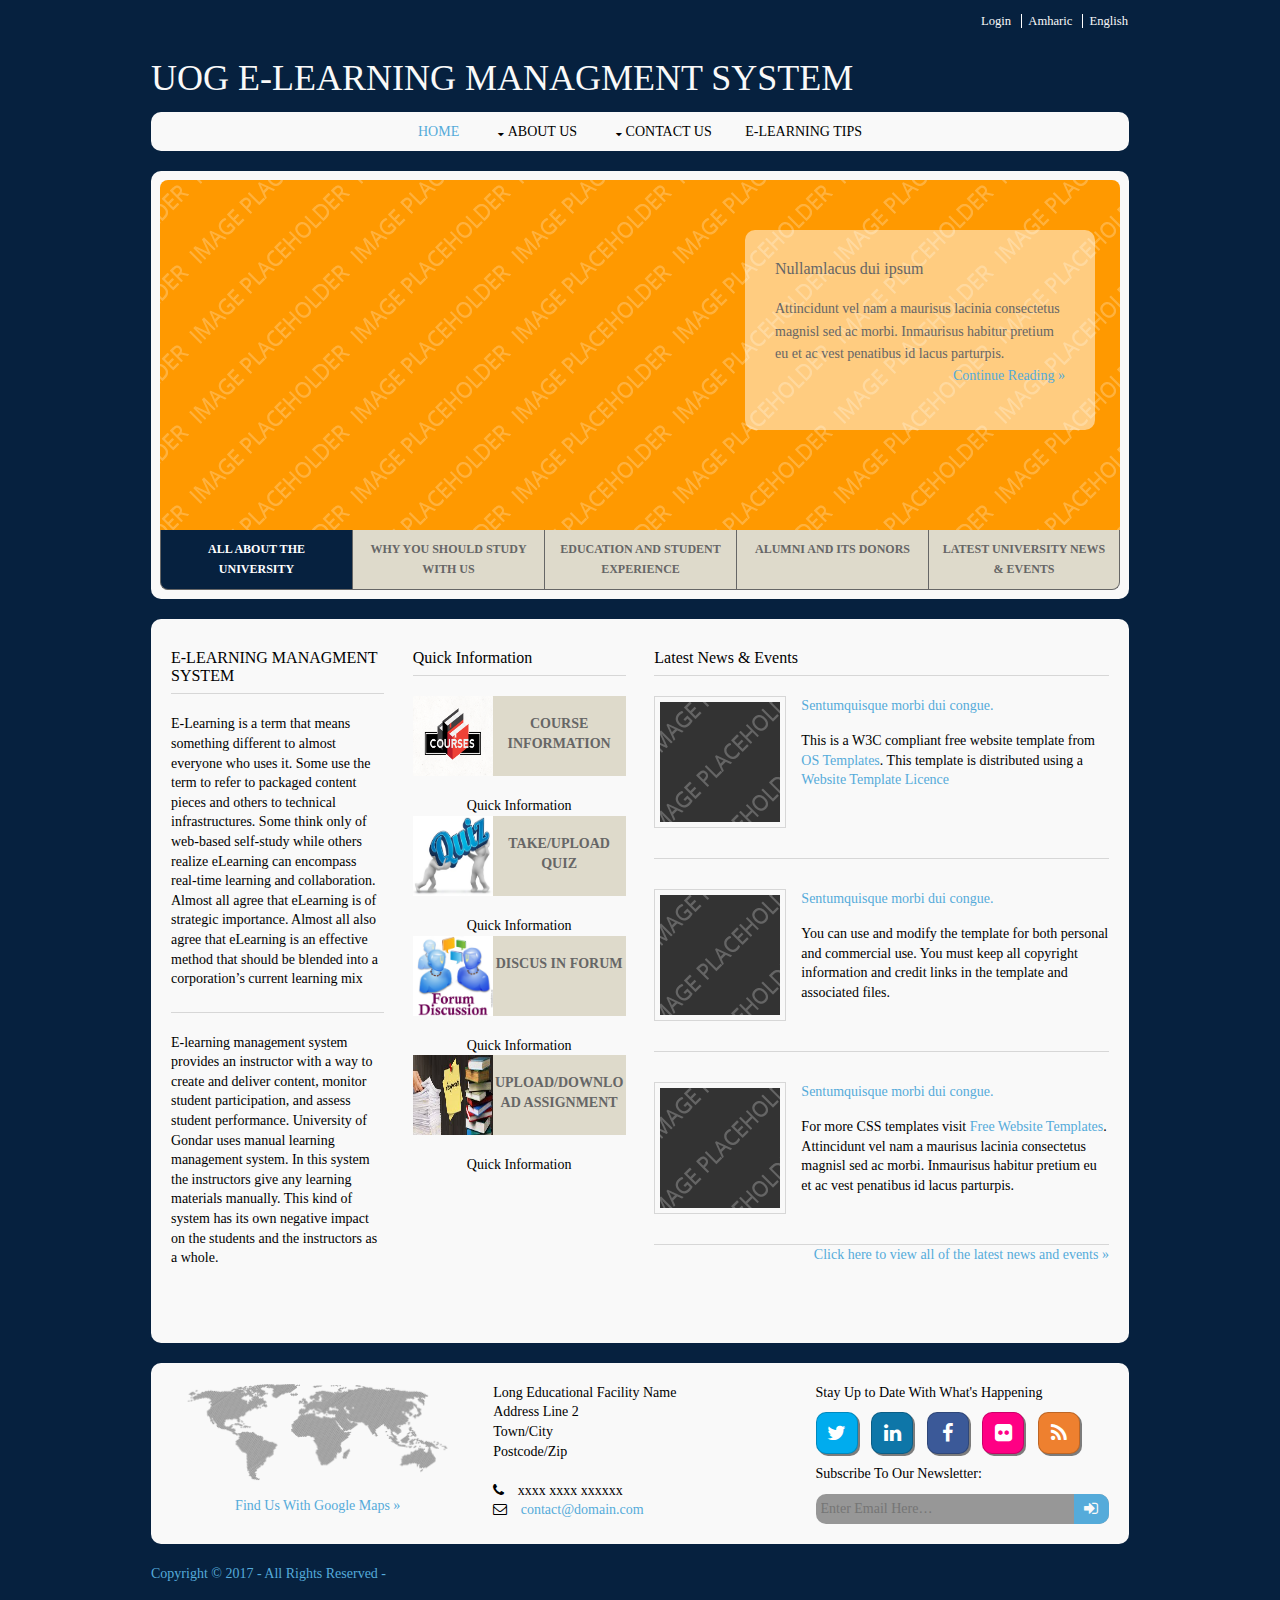
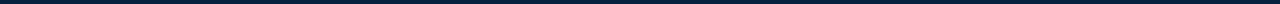
<file: index.html>
<!DOCTYPE html>
<?php 
include("lng.php"); ?>
<html>
<head>
<title>e-learning</title>
<meta charset="utf-8">
<meta name="viewport" content="width=device-width, initial-scale=1.0, maximum-scale=1.0, user-scalable=no">
<link href="layout/styles/layout.css" rel="stylesheet" type="text/css" media="all">
</head>
<body id="top">
<!-- ################################################################################################ --> 
<!-- ################################################################################################ --> 
<!-- ################################################################################################ -->
<div class="wrapper row0">
  <div id="topbar" class="clear"> 
  
    <!-- ################################################################################################ -->
    <nav>
      <ul>
        <li><a href="login.html" id="loginform">Login</a></li>
        <li><a href="?lan=am">Amharic</a></li>
        <li><a href="?lan=en">English</a></li>
      </ul>
    </nav>
	 
		  <!-- <fieldset>
             <label name="email">Email</label>
             <input type="email" value="example@example.com" />
             <label name="password">Password</label>
             <input type="password" />
             <input type="submit" value="Login" />
 
           </fieldset>-->
        </div>
      </div>
    </div>
    <!-- ################################################################################################ --> 
  </div>
</div>
<!-- ################################################################################################ --> 
<!-- ################################################################################################ --> 
<!-- ################################################################################################ -->
<div class="wrapper row1">
  <header id="header" class="clear"> 
    <!-- ################################################################################################ -->
    <div id="logo" class="fl_left">
      <h1><a href="index.html">UOG E-LEARNING MANAGMENT SYSTEM</a></h1>
   
    <!-- ################################################################################################ --> 
  </header>
</div>
<!-- ################################################################################################ --> 
<!-- ################################################################################################ --> 
<!-- ################################################################################################ -->
<div class="wrapper row2">
  <div class="rounded">
    <nav id="mainav" class="clear"> 
      <!-- ################################################################################################ -->
      <ul class="clear">
        <li class="active"><a href="index.html">Home</a></li>
        <li><a class="drop" href="aboutus.html">About us</a>
         <!-- <ul>
            <li><a href="pages/gallery.html">Gallery</a></li>
            <li><a href="pages/portfolio.html">Portfolio</a></li>
            <li><a href="pages/full-width.html">Full Width</a></li>
            <li><a href="pages/sidebar-left.html">Sidebar Left</a></li>
            <li><a href="pages/sidebar-left-2.html">Sidebar Left 2</a></li>
            <li><a href="pages/sidebar-right.html">Sidebar Right</a></li>
            <li><a href="pages/sidebar-right-2.html">Sidebar Right 2</a></li>
            <li><a href="pages/basic-grid.html">Basic Grid</a></li>
          </ul>-->
        </li>
        <li><a class="drop" href="contactus.html">contact us</a>
          <!--<ul>
            <li><a href="#">Level 2</a></li>
            <li><a class="drop" href="#">Level 2 + Drop</a>
              <ul>
                <li><a href="#">Level 3</a></li>
                <li><a href="#">Level 3</a></li>
              </ul>
            </li>
          </ul>-->
        </li>
        <li><a href="#">e-learning tips</a></li>
       <!-- <li><a href="#">Another Link Text</a></li>
        <li><a href="#">This a very long link</a></li>
        <li><a href="#">This is the last</a></li>-->
      </ul>
      <!-- ################################################################################################ --> 
    </nav>
  </div>
</div>
<!-- ################################################################################################ --> 
<!-- ################################################################################################ --> 
<!-- ################################################################################################ -->
<div class="wrapper">
  <div id="slider">
    <div id="slide-wrapper" class="rounded clear"> 
      <!-- ################################################################################################ -->
      <figure id="slide-1"><a class="view" href="#"><img src="images/demo/slider/1.png" alt=""></a>
        <figcaption>
          <h2>Nullamlacus dui ipsum</h2>
          <p>Attincidunt vel nam a maurisus lacinia consectetus magnisl sed ac morbi. Inmaurisus habitur pretium eu et ac vest penatibus id lacus parturpis.</p>
          <p class="right"><a href="#">Continue Reading &raquo;</a></p>
        </figcaption>
      </figure>
      <figure id="slide-2"><a class="view" href="#"><img src="images/demo/slider/images.png" alt=""></a>
        <figcaption>
          <h2>Aliquatjusto quisque nam</h2>
          <p>Attincidunt vel nam a maurisus lacinia consectetus magnisl sed ac morbi. Inmaurisus habitur pretium eu et ac vest penatibus id lacus parturpis.</p>
          <p class="right"><a href="#">Continue Reading &raquo;</a></p>
        </figcaption>
      </figure>
      <figure id="slide-3"><a class="view" href="#"><img src="images/demo/download.jpe" alt=""></a>
        <figcaption>
          <h2>Aliquatjusto quisque nam</h2>
          <p>Attincidunt vel nam a maurisus lacinia consectetus magnisl sed ac morbi. Inmaurisus habitur pretium eu et ac vest penatibus id lacus parturpis.</p>
          <p class="right"><a href="#">Continue Reading &raquo;</a></p>
        </figcaption>
      </figure>
      <figure id="slide-4"><a class="view" href="#"><img src="images/demo/slider/4.png" alt=""></a>
        <figcaption>
          <h2>Aliquatjusto quisque nam</h2>
          <p>Attincidunt vel nam a maurisus lacinia consectetus magnisl sed ac morbi. Inmaurisus habitur pretium eu et ac vest penatibus id lacus parturpis.</p>
          <p class="right"><a href="#">Continue Reading &raquo;</a></p>
        </figcaption>
      </figure>
      <figure id="slide-5"><a class="view" href="#"><img src="images/demo/slider/5.png" alt=""></a>
        <figcaption>
          <h2>Dapiensociis temper donec</h2>
          <p>Attincidunt vel nam a maurisus lacinia consectetus magnisl sed ac morbi. Inmaurisus habitur pretium eu et ac vest penatibus id lacus parturpis.</p>
          <p class="right"><a href="#">Continue Reading &raquo;</a></p>
        </figcaption>
      </figure>
      <!-- ################################################################################################ -->
      <ul id="slide-tabs">
        <li><a href="#slide-1">All About The University</a></li>
        <li><a href="#slide-2">Why You Should Study With Us</a></li>
        <li><a href="#slide-3">Education And Student Experience</a></li>
        <li><a href="#slide-4">Alumni And Its Donors</a></li>
        <li><a href="#slide-5">Latest University News &amp; Events</a></li>
      </ul>
      <!-- ################################################################################################ --> 
    </div>
  </div>
</div>
<!-- ################################################################################################ --> 
<!-- ################################################################################################ --> 
<!-- ################################################################################################ -->
<div class="wrapper row3">
  <div class="rounded">
    <main class="container clear"> 
      <!-- main body --> 
      <!-- ################################################################################################ -->
      <div class="group btmspace-30"> 
        <!-- Left Column -->
        <div class="one_quarter first"> 
          <!-- ################################################################################################ -->
          <ul class="nospace">
            <li class="btmspace-15"><em class="heading">E-LEARNING MANAGMENT SYSTEM</em>E-Learning is a term that means something different to almost everyone who uses it. Some use the term to refer to packaged content pieces and others to technical infrastructures. Some think only of web-based self-study while others realize eLearning can encompass real-time learning and collaboration. Almost all agree that eLearning is of strategic importance. Almost all also agree that eLearning is an effective method that should be blended into a corporation’s current learning mix</li>
            <li class="btmspace-15"><em class="heading"></em> E-learning management system provides an instructor with a way to create and deliver content, monitor student participation, and assess student performance. University of Gondar uses manual learning management system. In this system the instructors give any learning materials manually. This kind of system has its own negative impact on the students and the instructors as a whole. 
          </li>
		  <!-- ################################################################################################ --> 
        </div>
        <!-- / Left Column --> 
		 <!-- Right Column -->
        <div class="one_quarter sidebar"> 
          <!-- ################################################################################################ -->
         
          <div class="sdb_holder">
            <h6>Quick Information</h6>
            <ul class="nospace quickinfo">
              <li class="clear"><a href="#"><img src="images/demo/COURSE.jpg" alt=""><b>COURSE INFORMATION</b></a></li>
			   <p>Quick Information</p>
              <li class="clear"><a href="#"><img src="images/demo/quiz.jpg" alt=""> <B>TAKE/UPLOAD QUIZ</B></a></li>
			  <p>Quick Information</p>
			  <li class="clear"><a href="#"><img src="images/demo/Discussion-Forum.jpg" alt=""><B>DISCUS IN FORUM</B></a></li>
			  <p>Quick Information</p>
			  
    <li class="clear"><a href="#"><img src="images/demo/assignment.jpg" alt=""><B>UPLOAD/DOWNLOAD ASSIGNMENT</b></a></li>
           <p>Quick Information</p>
		   </ul>
          </div>
          <!-- ################################################################################################ --> 
        </div>
        <!-- / Right Column --> 
        <!-- Middle Column -->
        <div class="one_half"> 
          <!-- ################################################################################################ -->
          <h2>Latest News &amp; Events</h2>
          <ul class="nospace listing">
            <li class="clear">
              <div class="imgl borderedbox"><img src="images/demo/120x120.gif" alt=""></div>
              <p class="nospace btmspace-15"><a href="#">Sentumquisque morbi dui congue.</a></p>
              <p>This is a W3C compliant free website template from <a href="http://www.os-templates.com/" title="Free Website Templates">OS Templates</a>. This template is distributed using a <a href="http://www.os-templates.com/template-terms">Website Template Licence</a></p>
            </li>
            <li class="clear">
              <div class="imgl borderedbox"><img src="images/demo/120x120.gif" alt=""></div>
              <p class="nospace btmspace-15"><a href="#">Sentumquisque morbi dui congue.</a></p>
              <p>You can use and modify the template for both personal and commercial use. You must keep all copyright information and credit links in the template and associated files.</p>
            </li>
            <li class="clear">
              <div class="imgl borderedbox"><img src="images/demo/120x120.gif" alt=""></div>
              <p class="nospace btmspace-15"><a href="#">Sentumquisque morbi dui congue.</a></p>
              <p>For more CSS templates visit <a href="http://www.os-templates.com/">Free Website Templates</a>. Attincidunt vel nam a maurisus lacinia consectetus magnisl sed ac morbi. Inmaurisus habitur pretium eu et ac vest penatibus id lacus parturpis.</p>
            </li>
          </ul>
          <p class="right"><a href="#">Click here to view all of the latest news and events &raquo;</a></p>
          <!-- ################################################################################################ --> 
        </div>
        <!-- / Middle Column --> 
       
      </div>
     
          <!-- ################################################################################################ --> 
        </div>
      </div>
      <!-- ################################################################################################ --> 
      <!-- / main body -->
      <div class="clear"></div>
    </main>
  </div>
</div>
<!-- ################################################################################################ --> 
<!-- ################################################################################################ --> 
<!-- ################################################################################################ -->
<div class="wrapper row4">
  <div class="rounded">
    <footer id="footer" class="clear"> 
      <!-- ################################################################################################ -->
      <div class="one_third first">
        <figure class="center"><img class="btmspace-15" src="images/demo/worldmap.png" alt="">
          <figcaption><a href="#">Find Us With Google Maps &raquo;</a></figcaption>
        </figure>
      </div>
      <div class="one_third">
        <address>
        Long Educational Facility Name<br>
        Address Line 2<br>
        Town/City<br>
        Postcode/Zip<br>
        <br>
        <i class="fa fa-phone pright-10"></i> xxxx xxxx xxxxxx<br>
        <i class="fa fa-envelope-o pright-10"></i> <a href="#">contact@domain.com</a>
        </address>
      </div>
      <div class="one_third">
        <p class="nospace btmspace-10">Stay Up to Date With What's Happening</p>
        <ul class="faico clear">
          <li><a class="faicon-twitter" href="#"><i class="fa fa-twitter"></i></a></li>
          <li><a class="faicon-linkedin" href="#"><i class="fa fa-linkedin"></i></a></li>
          <li><a class="faicon-facebook" href="#"><i class="fa fa-facebook"></i></a></li>
          <li><a class="faicon-flickr" href="#"><i class="fa fa-flickr"></i></a></li>
          <li><a class="faicon-rss" href="#"><i class="fa fa-rss"></i></a></li>
        </ul>
        <form class="clear" method="post" action="#">
          <fieldset>
            <legend>Subscribe To Our Newsletter:</legend>
            <input type="text" value="" placeholder="Enter Email Here&hellip;">
            <button class="fa fa-sign-in" type="submit" title="Sign Up"><em>Sign Up</em></button>
          </fieldset>
        </form>
      </div>
      <!-- ################################################################################################ --> 
    </footer>
  </div>
</div>
<!-- ################################################################################################ --> 
<!-- ################################################################################################ --> 
<!-- ################################################################################################ -->
<div class="wrapper row5">
  <div id="copyright" class="clear"> 
    <!-- ################################################################################################ -->
    <p class="fl_left">Copyright &copy; 2017 - All Rights Reserved - </p>
    
    <!-- ################################################################################################ --> 
  </div>
</div>
<!-- JAVASCRIPTS --> 
<script src="layout/scripts/jquery.min.js"></script> 
<script src="layout/scripts/jquery.fitvids.min.js"></script> 
<script src="layout/scripts/jquery.mobilemenu.js"></script> 
<script src="layout/scripts/tabslet/jquery.tabslet.min.js"></script>


    <script src="js/index.js"></script>
</body>
</html>
</file>
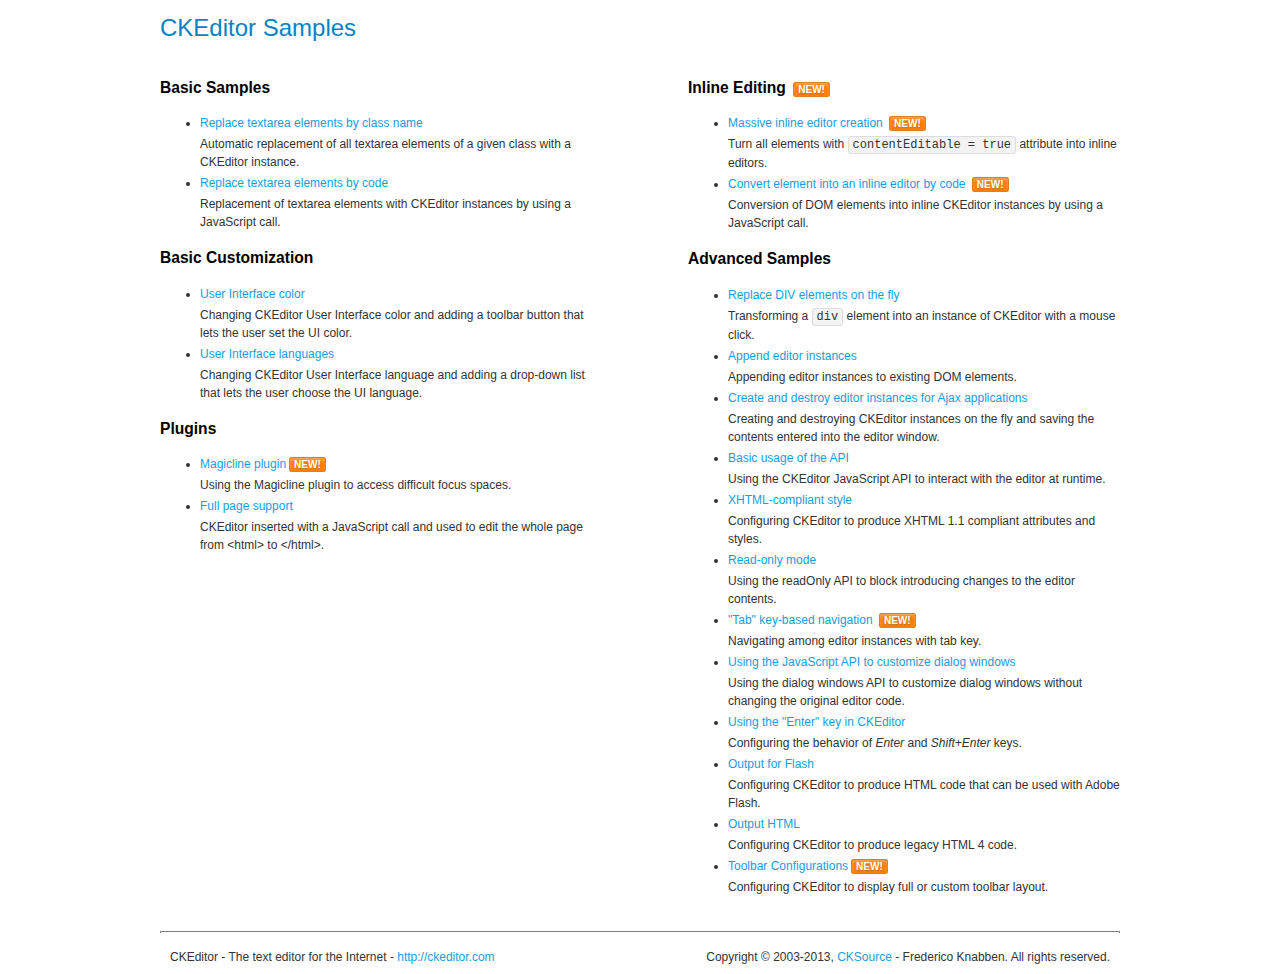
<file: assets/ckeditor/samples/index.html>
<!DOCTYPE html>
<!--
Copyright (c) 2003-2013, CKSource - Frederico Knabben. All rights reserved.
For licensing, see LICENSE.html or http://ckeditor.com/license
-->
<html>
<head>
	<title>CKEditor Samples</title>
	<meta charset="utf-8">
	<link rel="stylesheet" href="sample.css">
</head>
<body>
	<h1 class="samples">
		CKEditor Samples
	</h1>
	<div class="twoColumns">
		<div class="twoColumnsLeft">
			<h2 class="samples">
				Basic Samples
			</h2>
			<dl class="samples">
				<dt><a class="samples" href="replacebyclass.html">Replace textarea elements by class name</a></dt>
				<dd>Automatic replacement of all textarea elements of a given class with a CKEditor instance.</dd>

				<dt><a class="samples" href="replacebycode.html">Replace textarea elements by code</a></dt>
				<dd>Replacement of textarea elements with CKEditor instances by using a JavaScript call.</dd>
			</dl>

			<h2 class="samples">
				Basic Customization
			</h2>
			<dl class="samples">
				<dt><a class="samples" href="uicolor.html">User Interface color</a></dt>
				<dd>Changing CKEditor User Interface color and adding a toolbar button that lets the user set the UI color.</dd>

				<dt><a class="samples" href="uilanguages.html">User Interface languages</a></dt>
				<dd>Changing CKEditor User Interface language and adding a drop-down list that lets the user choose the UI language.</dd>
			</dl>


			<h2 class="samples">Plugins</h2>
<dl class="samples">
<dt><a class="samples" href="plugins/magicline/magicline.html">Magicline plugin</a><span class="new">New!</span></dt>
<dd>Using the Magicline plugin to access difficult focus spaces.</dd>

<dt><a class="samples" href="plugins/wysiwygarea/fullpage.html">Full page support</a></dt>
<dd>CKEditor inserted with a JavaScript call and used to edit the whole page from &lt;html&gt; to &lt;/html&gt;.</dd>
</dl>
		</div>
		<div class="twoColumnsRight">
			<h2 class="samples">
				Inline Editing <span class="new">New!</span>
			</h2>
			<dl class="samples">
				<dt><a class="samples" href="inlineall.html">Massive inline editor creation</a> <span class="new">New!</span></dt>
				<dd>Turn all elements with <code>contentEditable = true</code> attribute into inline editors.</dd>

				<dt><a class="samples" href="inlinebycode.html">Convert element into an inline editor by code</a> <span class="new">New!</span></dt>
				<dd>Conversion of DOM elements into inline CKEditor instances by using a JavaScript call.</dd>

				
			</dl>

			<h2 class="samples">
				Advanced Samples
			</h2>
			<dl class="samples">
				<dt><a class="samples" href="divreplace.html">Replace DIV elements on the fly</a></dt>
				<dd>Transforming a <code>div</code> element into an instance of CKEditor with a mouse click.</dd>

				<dt><a class="samples" href="appendto.html">Append editor instances</a></dt>
				<dd>Appending editor instances to existing DOM elements.</dd>

				<dt><a class="samples" href="ajax.html">Create and destroy editor instances for Ajax applications</a></dt>
				<dd>Creating and destroying CKEditor instances on the fly and saving the contents entered into the editor window.</dd>

				<dt><a class="samples" href="api.html">Basic usage of the API</a></dt>
				<dd>Using the CKEditor JavaScript API to interact with the editor at runtime.</dd>

				<dt><a class="samples" href="xhtmlstyle.html">XHTML-compliant style</a></dt>
				<dd>Configuring CKEditor to produce XHTML 1.1 compliant attributes and styles.</dd>

				<dt><a class="samples" href="readonly.html">Read-only mode</a></dt>
				<dd>Using the readOnly API to block introducing changes to the editor contents.</dd>

				<dt><a class="samples" href="tabindex.html">"Tab" key-based navigation</a> <span class="new">New!</span></dt>
				<dd>Navigating among editor instances with tab key.</dd>


				
<dt><a class="samples" href="plugins/dialog/dialog.html">Using the JavaScript API to customize dialog windows</a></dt>
<dd>Using the dialog windows API to customize dialog windows without changing the original editor code.</dd>

<dt><a class="samples" href="plugins/enterkey/enterkey.html">Using the &quot;Enter&quot; key in CKEditor</a></dt>
<dd>Configuring the behavior of <em>Enter</em> and <em>Shift+Enter</em> keys.</dd>

<dt><a class="samples" href="plugins/htmlwriter/outputforflash.html">Output for Flash</a></dt>
<dd>Configuring CKEditor to produce HTML code that can be used with Adobe Flash.</dd>

<dt><a class="samples" href="plugins/htmlwriter/outputhtml.html">Output HTML</a></dt>
<dd>Configuring CKEditor to produce legacy HTML 4 code.</dd>

<dt><a class="samples" href="plugins/toolbar/toolbar.html">Toolbar Configurations</a><span class="new">New!</span></dt>
<dd>Configuring CKEditor to display full or custom toolbar layout.</dd>

			</dl>
		</div>
	</div>
	<div id="footer">
		<hr>
		<p>
			CKEditor - The text editor for the Internet - <a class="samples" href="http://ckeditor.com/">http://ckeditor.com</a>
		</p>
		<p id="copy">
			Copyright &copy; 2003-2013, <a class="samples" href="http://cksource.com/">CKSource</a> - Frederico Knabben. All rights reserved.
		</p>
	</div>
</body>
</html>
</file>
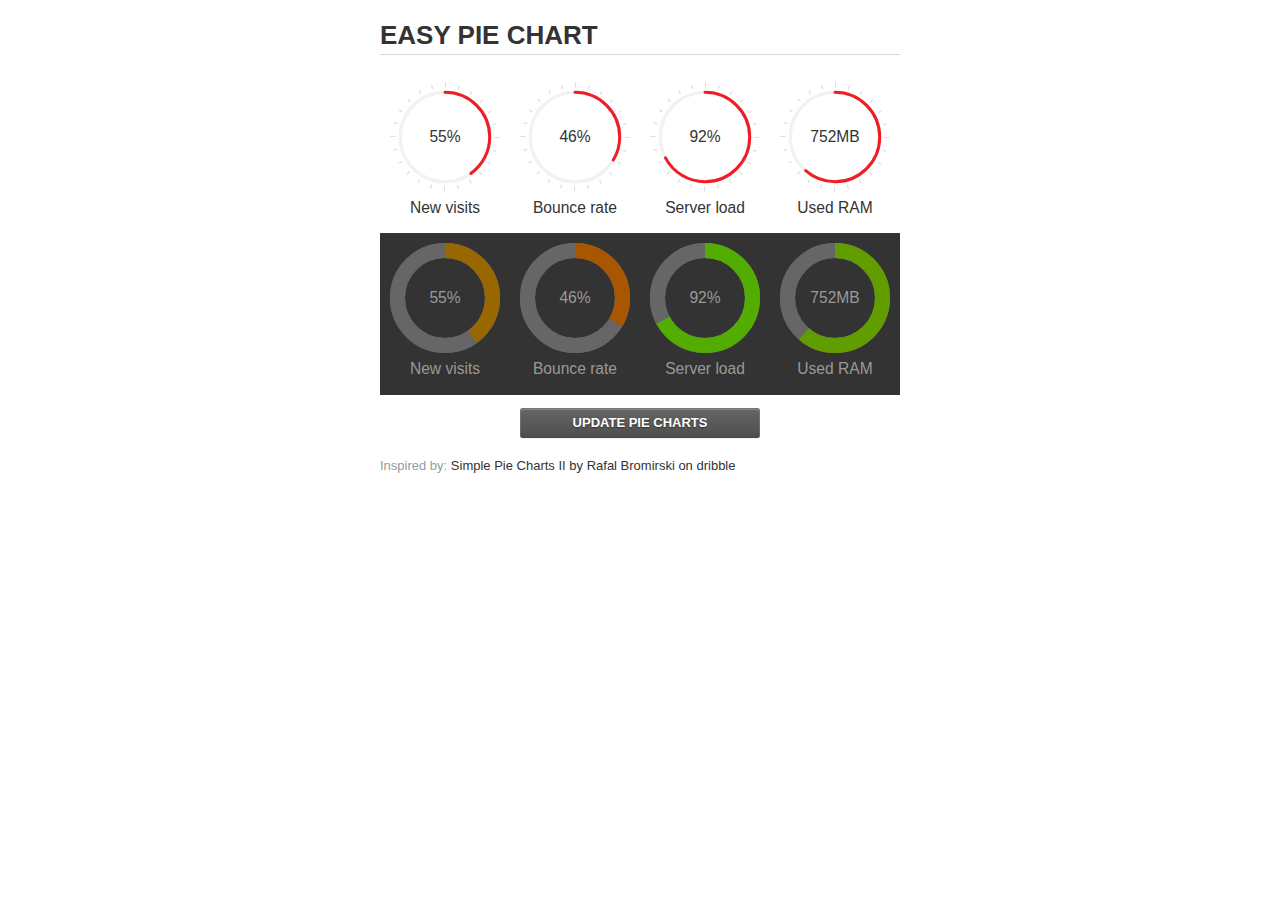
<file: assets/jquery-easy-pie-chart/examples/index.html>
<!doctype html>
<html>
    <head>
        <meta charset="utf-8">
        <title>Easy Pie Chart</title>
        <script type="text/javascript" src="https://ajax.googleapis.com/ajax/libs/jquery/1.7.2/jquery.min.js"></script>
        <script type="text/javascript" src="http://html5shiv.googlecode.com/svn/trunk/html5.js"></script>
        <script type="text/javascript" src="excanvas.js"></script>
        <script type="text/javascript" src="../jquery.easy-pie-chart.js"></script>

        <link rel="stylesheet" type="text/css" href="style.css" media="screen">
        <link rel="stylesheet" type="text/css" href="../jquery.easy-pie-chart.css" media="screen">

        <meta name="viewport" content="width=device-width, initial-scale=1.0">

        <script type="text/javascript">
            var initPieChart = function() {
                $('.percentage').easyPieChart({
                    animate: 1000
                });
                $('.percentage-light').easyPieChart({
                    barColor: function(percent) {
                        percent /= 100;
                        return "rgb(" + Math.round(255 * (1-percent)) + ", " + Math.round(255 * percent) + ", 0)";
                    },
                    trackColor: '#666',
                    scaleColor: false,
                    lineCap: 'butt',
                    lineWidth: 15,
                    animate: 1000
                });

                $('.updateEasyPieChart').on('click', function(e) {
                  e.preventDefault();
                  $('.percentage, .percentage-light').each(function() {
                    var newValue = Math.round(100*Math.random());
                    $(this).data('easyPieChart').update(newValue);
                    $('span', this).text(newValue);
                  });
                });
            };
        </script>
    </head>
    <body onload="initPieChart();">
        <div class="container">
            <h1>EASY PIE CHART</h1>
            <div class="chart">
                <div class="percentage success" data-percent="55"><span>55</span>%</div>
                <div class="label">New visits</div>
            </div>
            <div class="chart">
                <div class="percentage" data-percent="46"><span>46</span>%</div>
                <div class="label">Bounce rate</div>
            </div>
            <div class="chart">
                <div class="percentage" data-percent="92"><span>92</span>%</div>
                <div class="label">Server load</div>
            </div>
            <div class="chart">
                <div class="percentage" data-percent="84"><span>752</span>MB</div>
                <div class="label">Used RAM</div>
            </div>
            <div style="clear:both;"></div>
            <div class="dark">
                <div class="chart">
                    <div id="sparkline_bar" class="percentage-light" data-percent="55"><span>55</span>%</div>
                    <div class="label">New visits</div>
                </div>
                <div class="chart">
                    <div id="sparkline_bar" class="percentage-light" data-percent="46"><span>46</span>%</div>
                    <div class="label">Bounce rate</div>
                </div>
                <div class="chart">
                    <div class="percentage-light" data-percent="92"><span>92</span>%</div>
                    <div class="label">Server load</div>
                </div>
                <div class="chart">
                    <div class="percentage-light" data-percent="84"><span>752</span>MB</div>
                    <div class="label">Used RAM</div>
                </div>
                <div style="clear:both;"></div>
            </div>

            <p><a href="#" class="button updateEasyPieChart">Update pie charts</a></p>

            <p class="credits">Inspired by: <a href="http://drbl.in/ezuc" target="_blank">Simple Pie Charts II by Rafal Bromirski on dribble</a></p>
        </div>
    </body>
</html>
</file>
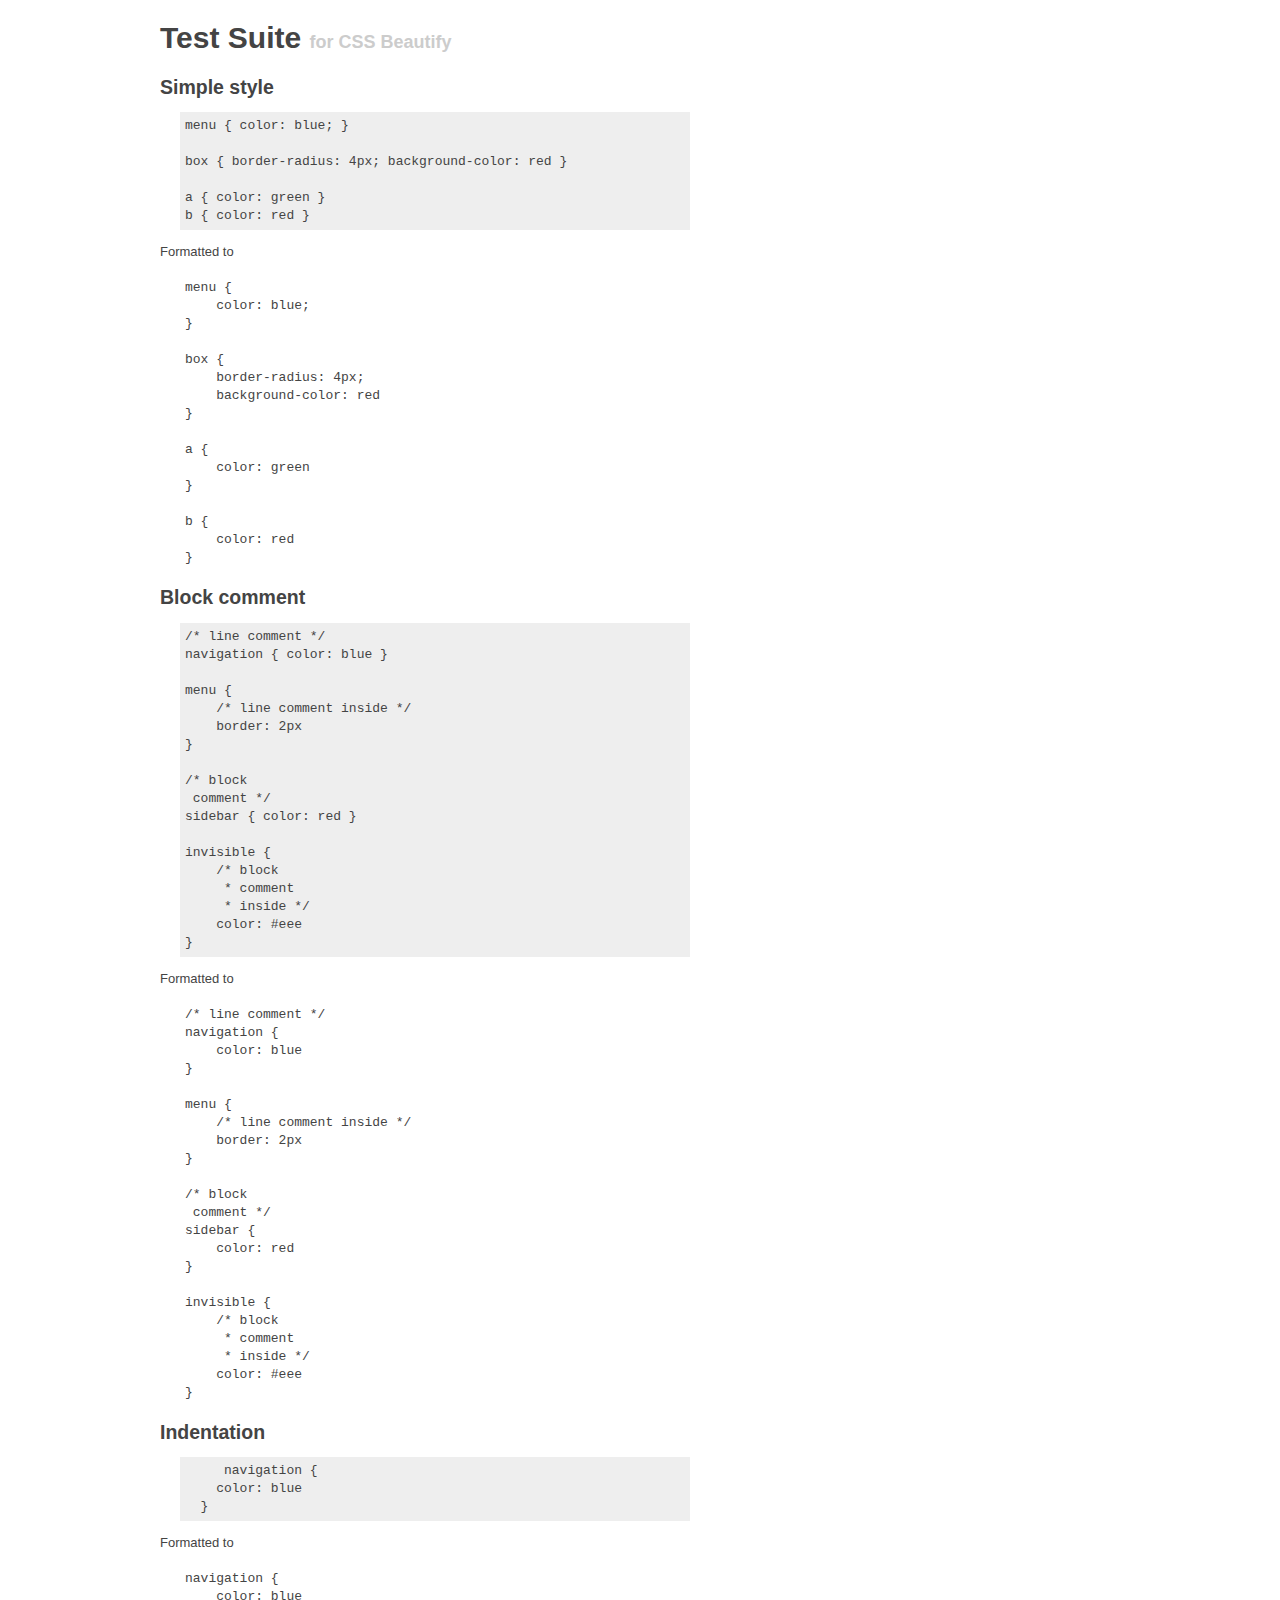
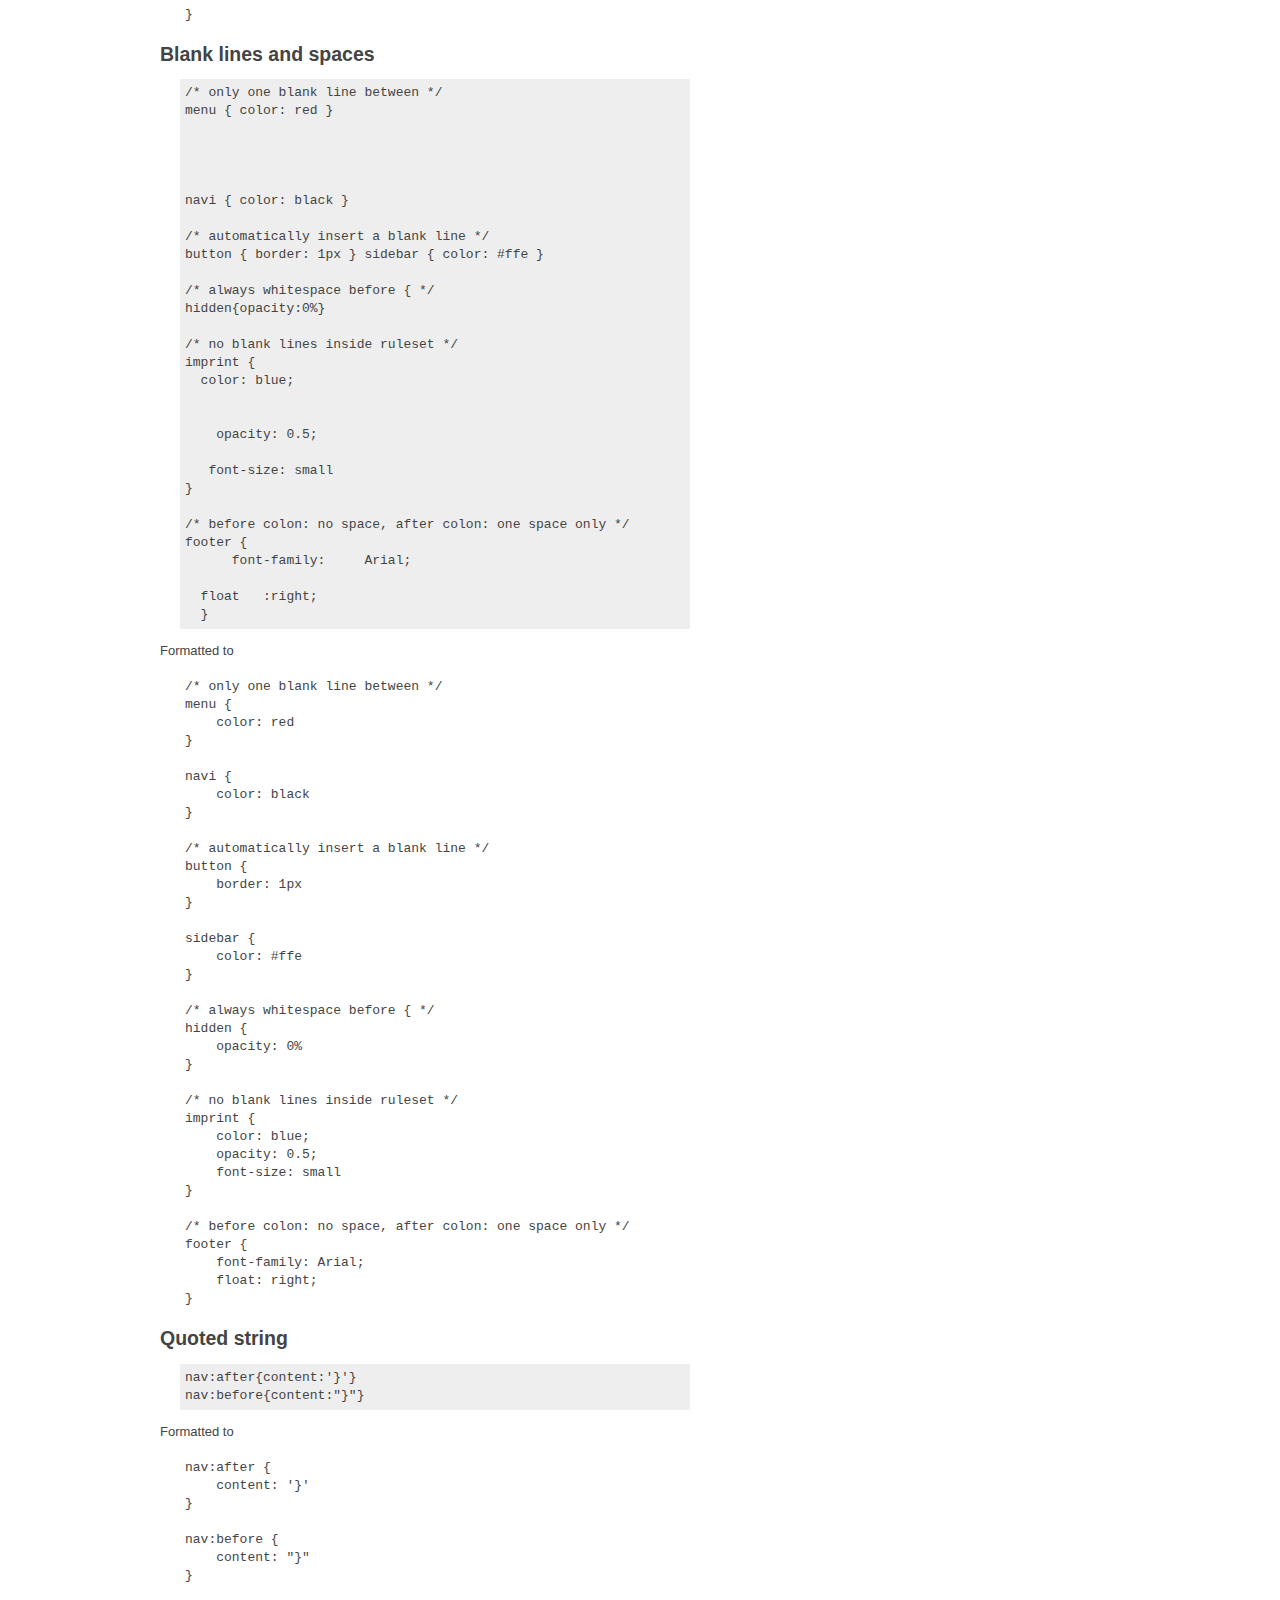
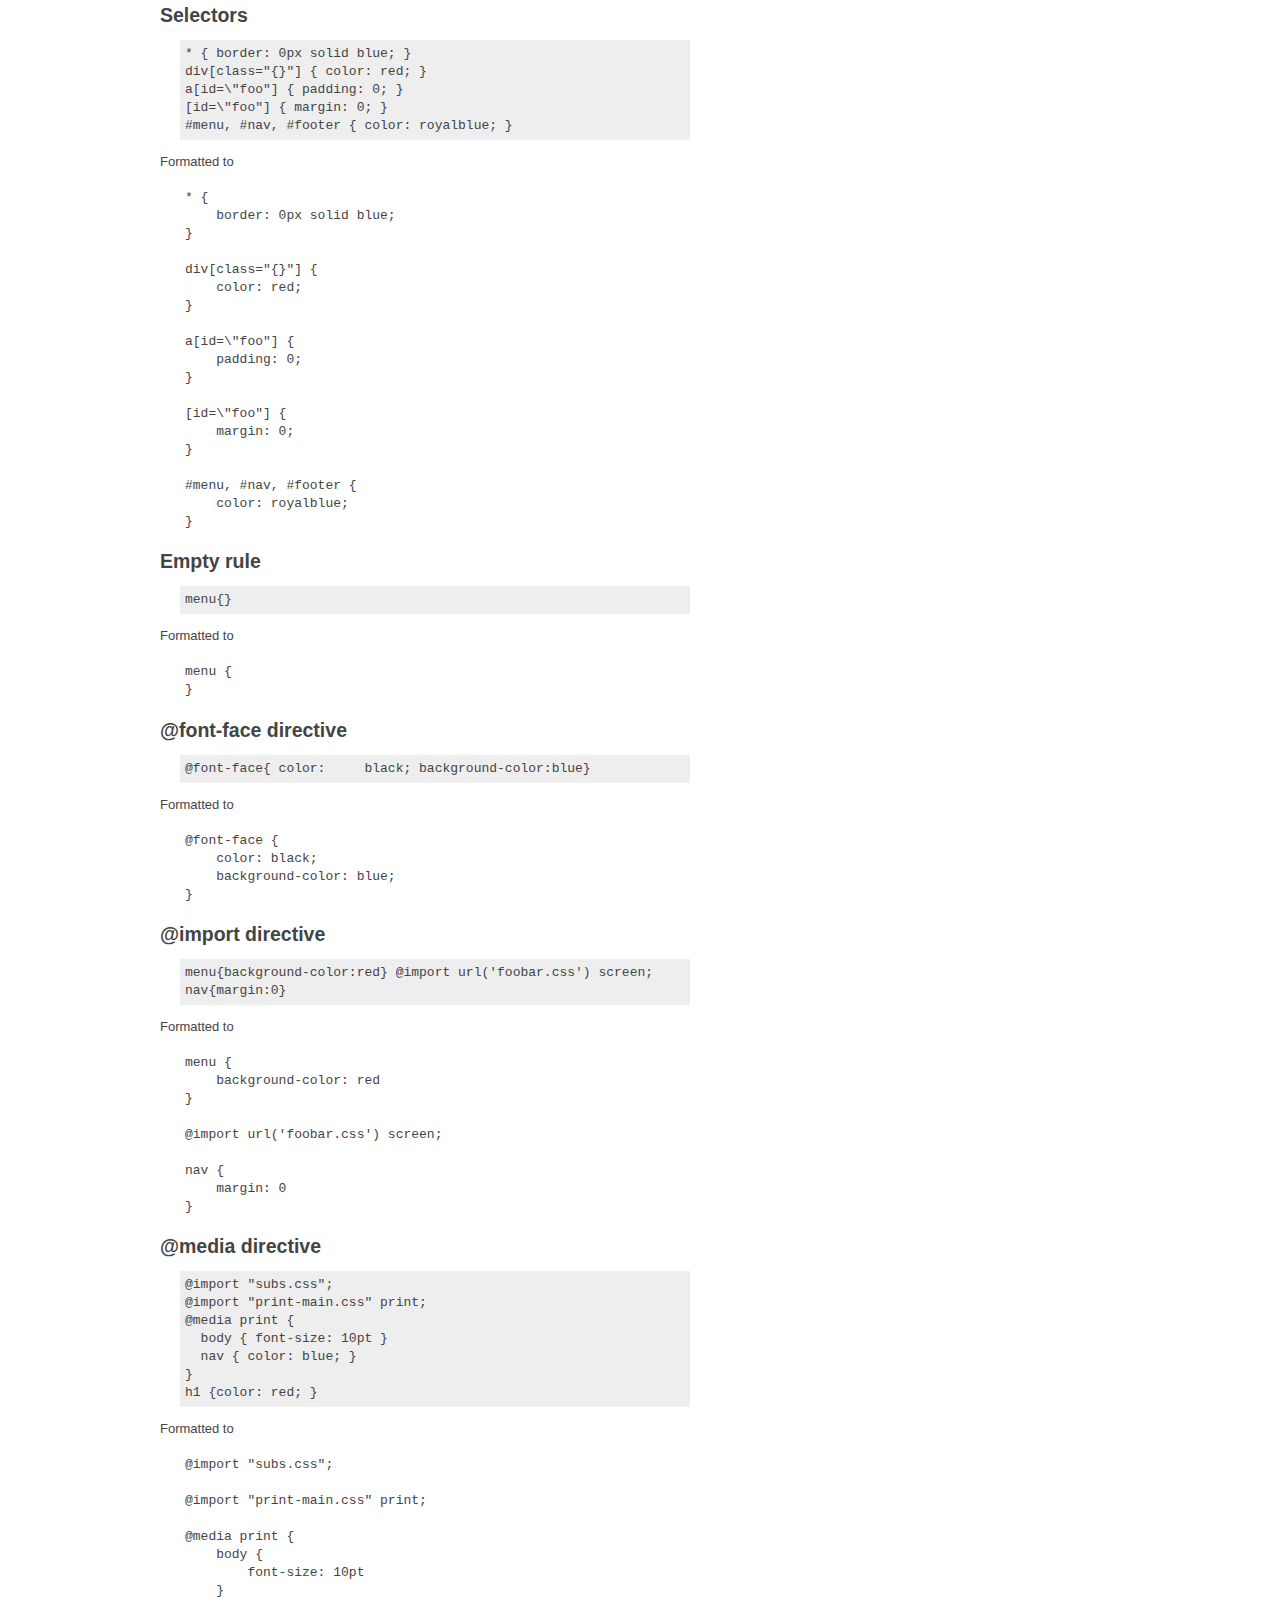
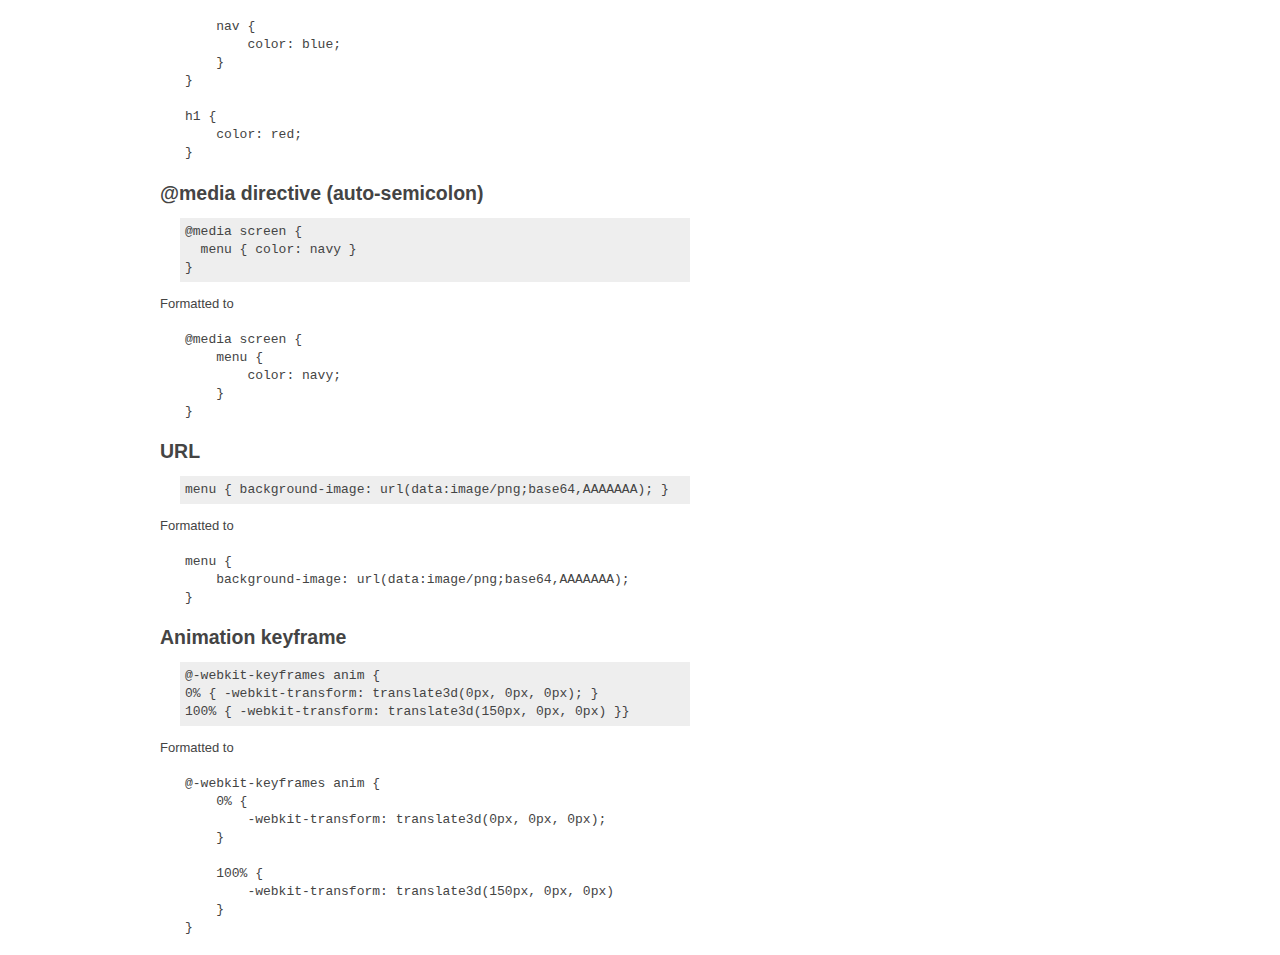
<file: assets/plugins/cssbeautify/test/index.html>
<!DOCTYPE html>
<html lang="en">
<head>
<meta charset="utf-8">
<title>Test Suite for CSS Beautify</title>
<link rel="stylesheet" type="text/css" href="../assets/style.css"/>
<script src="../cssbeautify.js" charset="utf-8"></script>
<script src="test.js" charset="utf-8"></script>
<script src="runner.js" charset="utf-8"></script>
<style>
pre {
    margin-left: 20px;
    padding: 5px;
    display: block;
    width: 500px;
}

.source {
    background-color: #eee;
}

.ref {
    border: 1px solid blue;
}

.result {
    border: 1px solid red;
}

.fail {
    color: red;
}
</style>
</head>
<body>

<div class="container">

<h1>Test Suite <small>for CSS Beautify</small></h1>

<div id="result">
</div>

<script>
window.onload = executeBrowser();
</script>
</body>
</html>
</file>
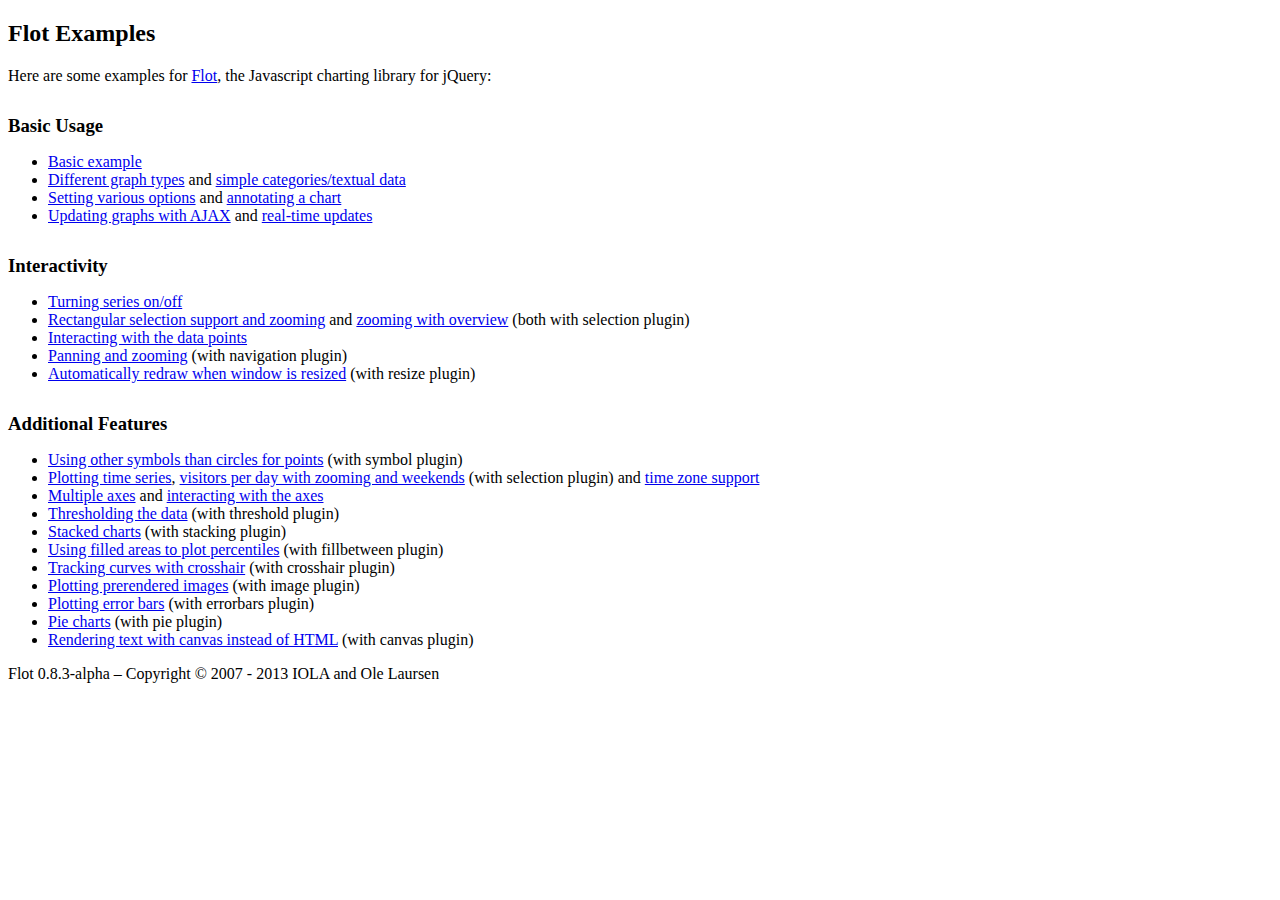
<file: assets/plugins/flot/examples/index.html>
<!DOCTYPE html PUBLIC "-//W3C//DTD HTML 4.01//EN" "http://www.w3.org/TR/html4/strict.dtd">
<html>
<head>
	<meta http-equiv="Content-Type" content="text/html; charset=utf-8">
	<title>Flot Examples</title>
	<link href="examples.css" rel="stylesheet" type="text/css">
	<style>

	h3 {
		margin-top: 30px;
		margin-bottom: 5px;
	}

	</style>
	<script language="javascript" type="text/javascript" src="../jquery.js"></script>
	<script language="javascript" type="text/javascript" src="../jquery.flot.js"></script>
	<script type="text/javascript">

	$(function() {

		// Add the Flot version string to the footer

		$("#footer").prepend("Flot " + $.plot.version + " &ndash; ");
	});

	</script>
</head>
<body>

	<div id="header">
		<h2>Flot Examples</h2>
	</div>

	<div id="content">

		<p>Here are some examples for <a href="http://www.flotcharts.org">Flot</a>, the Javascript charting library for jQuery:</p>

		<h3>Basic Usage</h3>

		<ul>
			<li><a href="basic-usage/index.html">Basic example</a></li>
			<li><a href="series-types/index.html">Different graph types</a> and <a href="categories/index.html">simple categories/textual data</a></li>
			<li><a href="basic-options/index.html">Setting various options</a> and <a href="annotating/index.html">annotating a chart</a></li>
			<li><a href="ajax/index.html">Updating graphs with AJAX</a> and <a href="realtime/index.html">real-time updates</a></li>
		</ul>

		<h3>Interactivity</h3>

		<ul>
			<li><a href="series-toggle/index.html">Turning series on/off</a></li>
			<li><a href="selection/index.html">Rectangular selection support and zooming</a> and <a href="zooming/index.html">zooming with overview</a> (both with selection plugin)</li>
			<li><a href="interacting/index.html">Interacting with the data points</a></li>
			<li><a href="navigate/index.html">Panning and zooming</a> (with navigation plugin)</li>
			<li><a href="resize/index.html">Automatically redraw when window is resized</a> (with resize plugin)</li>
		</ul>

		<h3>Additional Features</h3>

		<ul>
			<li><a href="symbols/index.html">Using other symbols than circles for points</a> (with symbol plugin)</li>
			<li><a href="axes-time/index.html">Plotting time series</a>, <a href="visitors/index.html">visitors per day with zooming and weekends</a> (with selection plugin) and <a href="axes-time-zones/index.html">time zone support</a></li>
			<li><a href="axes-multiple/index.html">Multiple axes</a> and <a href="axes-interacting/index.html">interacting with the axes</a></li>
			<li><a href="threshold/index.html">Thresholding the data</a> (with threshold plugin)</li>
			<li><a href="stacking/index.html">Stacked charts</a> (with stacking plugin)</li>
			<li><a href="percentiles/index.html">Using filled areas to plot percentiles</a> (with fillbetween plugin)</li>
			<li><a href="tracking/index.html">Tracking curves with crosshair</a> (with crosshair plugin)</li>
			<li><a href="image/index.html">Plotting prerendered images</a> (with image plugin)</li>
			<li><a href="series-errorbars/index.html">Plotting error bars</a> (with errorbars plugin)</li>
			<li><a href="series-pie/index.html">Pie charts</a> (with pie plugin)</li>
			<li><a href="canvas/index.html">Rendering text with canvas instead of HTML</a> (with canvas plugin)</li>
		</ul>

	</div>

	<div id="footer">
		Copyright &copy; 2007 - 2013 IOLA and Ole Laursen
	</div>

</body>
</html>
</file>
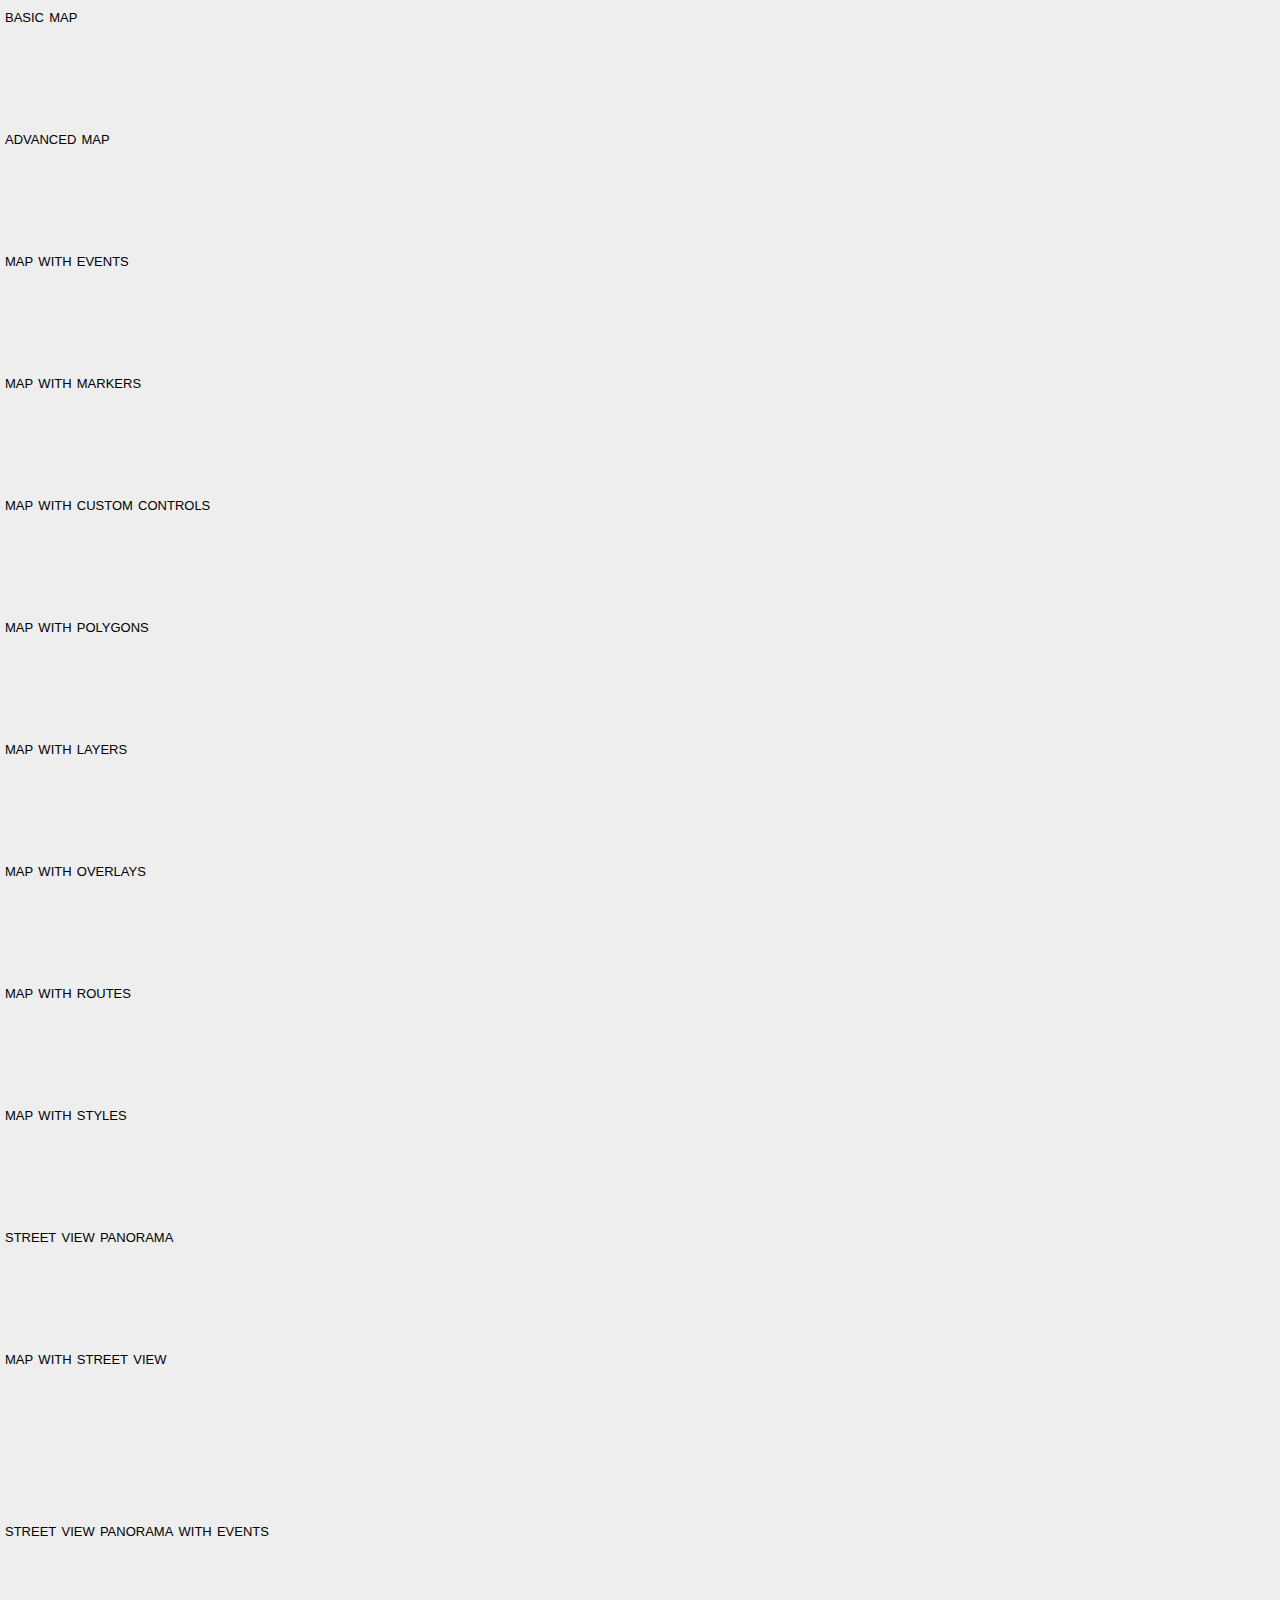
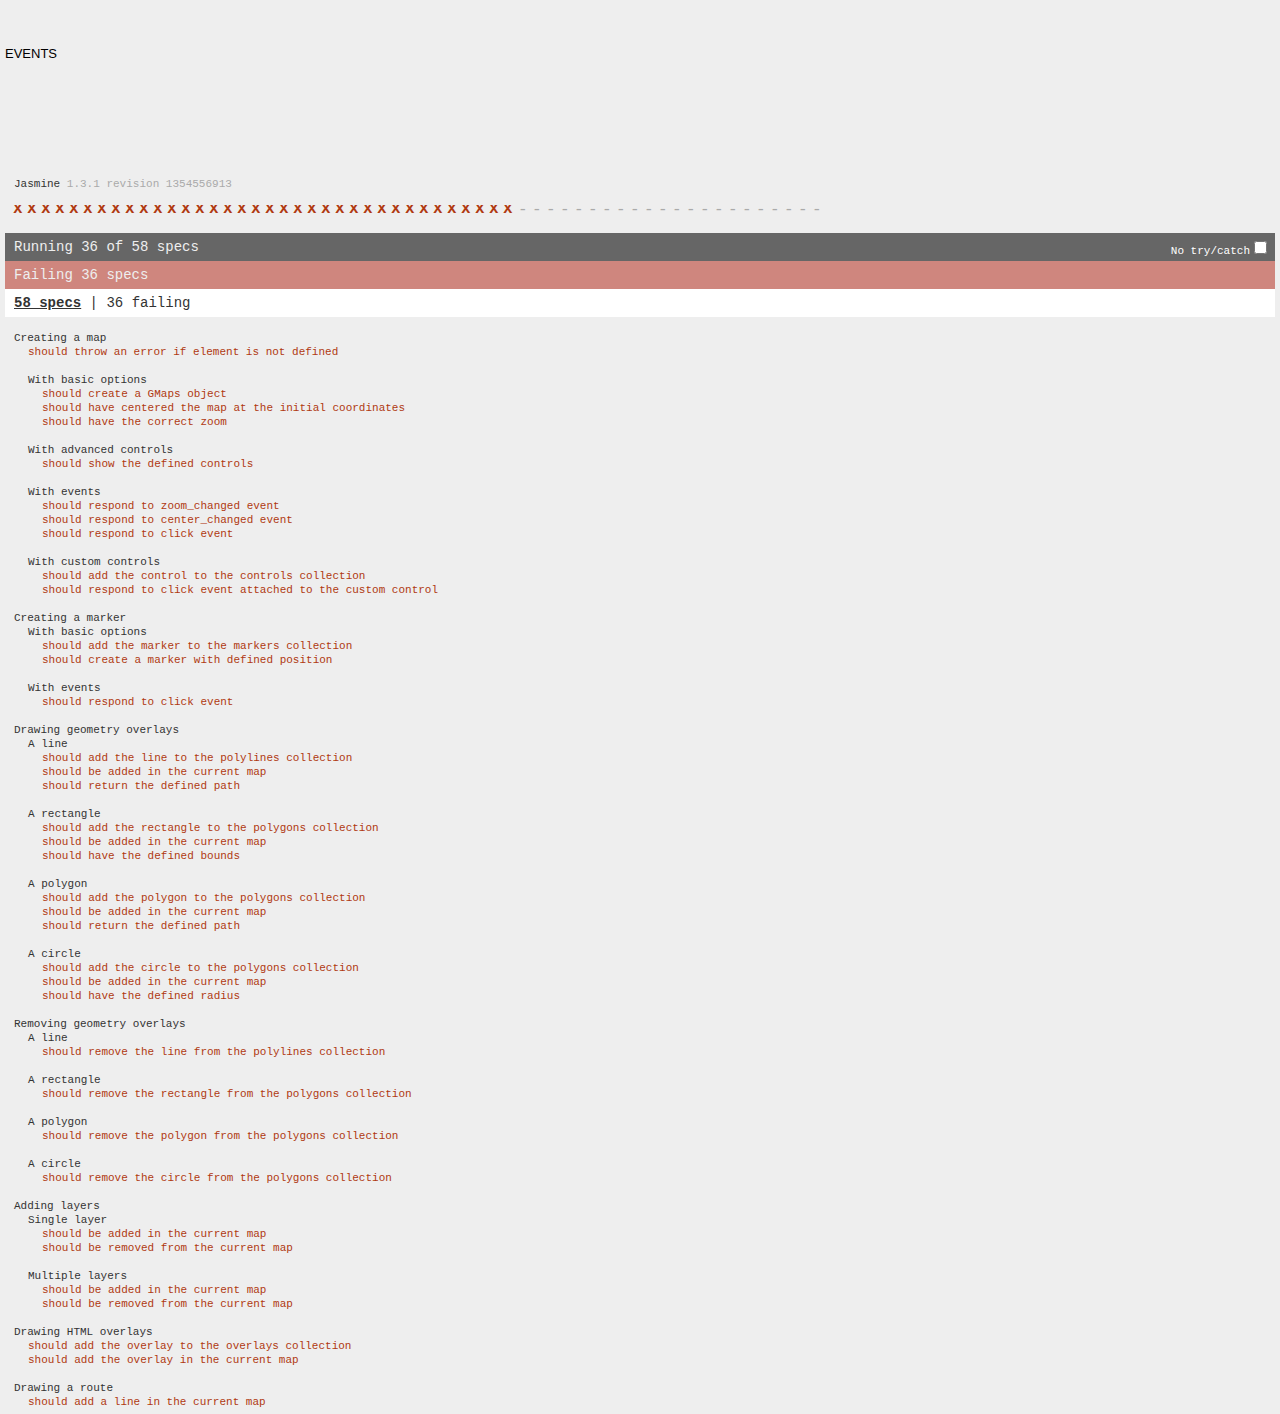
<file: assets/plugins/gmaps/test/index.html>
<!DOCTYPE html>
<html>
<head>
  <title>gmaps.js test</title>
  <link rel="stylesheet" type="text/css" href="lib/jasmine.css" />
  <link rel="stylesheet" href="style.css" />
  <script type="text/javascript" src="lib/jasmine.js"></script>
  <script type="text/javascript" src="lib/jasmine-html.js"></script>

  <script type="text/javascript" src="http://maps.google.com/maps/api/js?sensor=true"></script>
  <script type="text/javascript" src="../gmaps.js"></script>

  <script type="text/javascript" src="spec/MapSpec.js"></script>
  <script type="text/javascript" src="spec/MarkerSpec.js"></script>
  <script type="text/javascript" src="spec/GeometrySpec.js"></script>
  <script type="text/javascript" src="spec/LayerSpec.js"></script>
  <script type="text/javascript" src="spec/OverlaySpec.js"></script>
  <script type="text/javascript" src="spec/RouteSpec.js"></script>
  <script type="text/javascript" src="spec/StyleSpec.js"></script>
  <script type="text/javascript" src="spec/StreetViewSpec.js"></script>
  <script type="text/javascript" src="spec/EventSpec.js"></script>

  <script type="text/javascript">
    (function() {
      var jasmineEnv = jasmine.getEnv();
      jasmineEnv.updateInterval = 1000;

      var htmlReporter = new jasmine.HtmlReporter();

      jasmineEnv.addReporter(htmlReporter);

      jasmineEnv.specFilter = function(spec) {
        return htmlReporter.specFilter(spec);
      };

      var currentWindowOnload = window.onload;

      window.onload = function() {
        if (currentWindowOnload) {
          currentWindowOnload();
        }

        execJasmine();
      };

      function execJasmine() {
        jasmineEnv.execute();
      }

    })();
  </script>
</head>
<body>
  <h3>Basic map</h3>
  <div class="map" id="basic-map"></div>
  <h3>Advanced map</h3>
  <div class="map" id="advanced-map"></div>
  <h3>Map with events</h3>
  <div class="map" id="map-with-events"></div>
  <h3>Map with markers</h3>
  <div class="map" id="map-with-markers"></div>
  <h3>Map with custom controls</h3>
  <div class="map" id="map-with-custom-controls"></div>
  <h3>Map with polygons</h3>
  <div class="map" id="map-with-polygons"></div>
  <h3>Map with layers</h3>
  <div class="map" id="map-with-layers"></div>
  <h3>Map with overlays</h3>
  <div class="map" id="map-with-overlays"></div>
  <h3>Map with routes</h3>
  <div class="map" id="map-with-routes"></div>
  <h3>Map with styles</h3>
  <div class="map" id="map-with-styles"></div>
  <h3>Street View Panorama</h3>
  <div class="panorama" id="streetview-standalone-panorama"></div>
  <h3>Map with Street View</h3>
  <div class="with-columns">
    <div class="map" id="map-with-streetview"></div>
    <div class="panorama" id="streetview-panorama"></div>
  </div>
  <h3>Street View Panorama with events</h3>
  <div class="panorama" id="streetview-with-events"></div>
  <h3>Events</h3>
  <div class="map" id="events"></div>
</body>
</html>
</file>
<file: layout/styles/layout.css>
@charset "utf-8";
/*
Template Name: Academic Education V2
Author: <a href="http://www.os-templates.com/">OS Templates</a>
Author URI: http://www.os-templates.com/
Licence: Free to use under our free template licence terms
Licence URI: http://www.os-templates.com/template-terms
File: Layout CSS
*/

@import url("fontawesome-4.2.0.min.css");
@import url("../scripts/nivo-lightbox/nivo-lightbox.min.css");
@import url("framework.css");


/* Rows
--------------------------------------------------------------------------------------------------------------- */
.row0, .row0 a{}
.row1, .row1 a{}
.row2, .row2 a{}
.row3, .row3 a{}
.row4, .row4 a{}
.row5, .row5 a{}


/* Top Bar
--------------------------------------------------------------------------------------------------------------- */
#topbar{padding:12px 1px 20px 0; margin-right:0; text-align:right; font-size:.9em;}

#topbar li{display:inline; margin-right:3px; padding-right:10px; border-right:1px solid;}
#topbar li:last-child{margin-right:0; padding-right:0px; border:none;}


/* Header
--------------------------------------------------------------------------------------------------------------- */
#header{}

#header #logo{}
#header #logo h1{margin:0 0 8px 0; padding:0; font-size:36px; line-height:12px; font-variant:small-caps; font-style:normal;}
#header #logo p{margin:0; padding:0;}

#header form{display:block; position:relative; width:100%;}
#header input, #header button{display:block; height:30px; border:none;}
#header input{width:100%; min-width:250px; padding:5px 40px 5px 5px;}
#header button{position:absolute; top:0; right:0; width:35px; font-size:16px; cursor:pointer;}
#header button em{display:none;}


/* Homepage Slider
--------------------------------------------------------------------------------------------------------------- */
#slider{position:relative; overflow:hidden;}
#slider .rounded{padding:9px;}
#slider a, #slider ul, #slider img{margin:0; padding:0; border:none; outline:none; list-style:none; text-decoration:none;}

#slide-wrapper, #slide-wrapper figure, #slide-wrapper img{display:block; overflow:hidden;}
#slide-wrapper figure, #slide-wrapper figure img{position:relative;}

#slide-wrapper figure figcaption{display:block; position:absolute; top:50px; right:25px; width:350px; height:200px; margin:0; padding:30px; box-sizing:border-box; overflow:hidden;}
#slide-wrapper figure figcaption p{margin:0; padding:0; line-height:1.6em;}

#slider #slide-tabs{display:block; overflow:hidden; font-size:12px;}
#slider #slide-tabs li{display:inline-block; float:left;}
#slider #slide-tabs li a{display:block; width:192px; min-height:60px; padding:10px; box-sizing:border-box; border:solid; border-width:0 0 1px 1px; font-weight:bold; text-align:center; text-transform:uppercase;}
#slider #slide-tabs li:last-child a{border-width:0 1px 1px 1px;}


/* Content Area
--------------------------------------------------------------------------------------------------------------- */
.container{padding:20px 10px;}

.container h1, .container h2, .container h3, .container h4, .container h5, .container h6, .container .heading{padding-bottom:8px; border-bottom:1px solid;}

/* Content */
.container #content{}

#twitter{display:block; padding:15px;}
#twitter div{padding:25px 0;}
#twitter div:first-child{border-right:2px solid;}

.listing li{margin:0 0 30px 0; padding:0 0 20px 0; border-bottom:1px solid;}
.listing li:last-child{margin-bottom:0;}

.mediacontainer, .mediacontainer iframe{display:block; margin:0; padding:0;}
.mediacontainer{width:100%; position:relative;}

.quickinfo{text-align:center; word-wrap:break-word;}
.quickinfo li{display:block; width:100%; min-height:80px; margin:0 0 20px 0; overflow:hidden;}
.quickinfo li:last-child{margin-bottom:0;}
.quickinfo li a{display:block; position:relative; width:100%; min-height:80px; padding:18px 0 0 80px; box-sizing:border-box;}
.quickinfo li a img{position:absolute; top:0; left:0; width:80px; height:80px;}

/* Comments */
#comments ul{margin:0 0 40px 0; padding:0; list-style:none;}
#comments li{margin:0 0 10px 0; padding:15px;}
#comments .avatar{float:right; margin:0 0 10px 10px; padding:3px; border:1px solid;}
#comments address{font-weight:bold;}
#comments time{font-size:smaller;}
#comments .comcont{display:block; margin:0; padding:0;}
#comments .comcont p{margin:10px 5px 10px 0; padding:0;}

#comments form{display:block; width:100%;}
#comments input, #comments textarea{width:100%; padding:10px; border:1px solid;}
#comments textarea{overflow:auto;}
#comments div{margin-bottom:15px;}
#comments input[type="submit"], #comments input[type="reset"]{display:inline-block; width:auto; min-width:150px; margin:0; padding:8px 5px; cursor:pointer;}

/* Sidebar */
.container .sidebar{}

.sidebar .sdb_holder{margin-bottom:50px;}
.sidebar .sdb_holder:last-child{margin-bottom:0;}


/* Footer
--------------------------------------------------------------------------------------------------------------- */
#footer{padding:10px;}

#footer .faico{margin-bottom:10px;}
#footer .faico li{margin:0 10px 0 0;}
#footer .faico li:last-child{margin-right:0;}
#footer .faico a{border:1px solid;}

#footer form{display:block; position:relative; width:100%;}
#footer legend{display:block; width:100%; margin-bottom:10px;}
#footer input, #footer button{display:block; height:30px; border:none;}
#footer input{width:100%; min-width:250px; padding:5px 40px 5px 5px;}
#footer button{position:absolute; bottom:0; right:0; width:35px; font-size:16px; cursor:pointer;}
#footer button em{display:none;}


/* Copyright
--------------------------------------------------------------------------------------------------------------- */
#copyright{}
#copyright p{margin:0; padding:0;}


/* ------------------------------------------------------------------------------------------------------------ */
/* ------------------------------------------------------------------------------------------------------------ */
/* ------------------------------------------------------------------------------------------------------------ */
/* ------------------------------------------------------------------------------------------------------------ */
/* ------------------------------------------------------------------------------------------------------------ */


/* Navigation
--------------------------------------------------------------------------------------------------------------- */
nav ul, nav ol{margin:0; padding:0; list-style:none;}

#mainav .drop::after, #mainav li li .drop::after, #breadcrumb li a::after, .sidebar nav a::after{position:absolute; font-family:"FontAwesome"; font-size:10px; line-height:15px;}

/* Top Navigation */
#mainav{text-align:center; text-transform:uppercase;}
#mainav ul{}
#mainav ul ul{z-index:9999; position:absolute; width:130px;}
#mainav ul ul ul{left:160px; top:0;}
#mainav li{display:inline-block; position:relative; margin:0 30px 0 0; padding:0;}
#mainav li:last-child{margin-right:0;}
#mainav li li{width:100%; margin:0; text-align:left; text-transform:none;}
#mainav li a{display:block; padding:0;}
#mainav li li a{border:solid; border-width:0 0 1px 0;}
#mainav li li:last-child a{border-bottom:none;}
#mainav .drop{padding-left:15px;}
#mainav li li a, #mainav li li .drop{display:block; margin:0; padding:10px 15px;}
#mainav .drop::after, #mainav li li .drop::after{content:"\f0d7";}
#mainav .drop::after{top:5px; left:5px;}
#mainav li li .drop::after{top:15px; left:5px;}
#mainav ul ul{display:none;}
#mainav ul li:hover > ul{display:block;}

#mainav form{display:none; margin:0; padding:0;}
#mainav form select, #mainav form select option{display:block; cursor:pointer; outline:none;}
#mainav form select{width:100%; padding:5px; border:1px solid;}
#mainav form select option{margin:5px; padding:0; border:none;}

/* Breadcrumb */
#breadcrumb{}
#breadcrumb ul{margin:0; padding:0; list-style:none;}
#breadcrumb li{display:inline-block; margin:0 6px 0 0; padding:0;}
#breadcrumb li a{display:block; position:relative; margin:0; padding:0 12px 0 0; font-size:12px;}
#breadcrumb li a::after{top:5px; right:0; content:"\f101";}
#breadcrumb li:last-child a{margin:0; padding:0;}
#breadcrumb li:last-child a::after{display:none;}

/* Sidebar Navigation */
.sidebar nav{display:block; width:100%;}
.sidebar nav li{margin:0 0 3px 0; padding:0;}
.sidebar nav a{display:block; position:relative; margin:0; padding:5px 10px 5px 15px; text-decoration:none; border:solid; border-width:0 0 1px 0;}
.sidebar nav a::after{top:9px; left:5px; content:"\f101";}
.sidebar nav ul ul a{padding-left:35px;}
.sidebar nav ul ul a::after{left:25px;}
.sidebar nav ul ul ul a{padding-left:55px;}
.sidebar nav ul ul ul a::after{left:45px;}

/* Pagination */
.pagination{display:block; width:100%; text-align:center; clear:both;}
.pagination li{display:inline-block; margin:0 2px 0 0;}
.pagination li:last-child{margin-right:0;}
.pagination a, .pagination strong{display:block; padding:8px 11px; border:1px solid; font-weight:normal; background-clip:padding-box;}


/* Tables
--------------------------------------------------------------------------------------------------------------- */
table, th, td{border:1px solid; border-collapse:collapse; vertical-align:top; box-sizing:border-box;}
table, th{table-layout:auto;}
table{width:100%; margin-bottom:15px;}
th, td{padding:5px 8px;}
td{border-width:0 1px;}


/* Gallery
--------------------------------------------------------------------------------------------------------------- */
#gallery{display:block; width:100%; margin-bottom:50px;}
#gallery figure figcaption{display:block; width:100%; clear:both;}
#gallery li{margin-bottom:30px;}
#gallery li a{display:block;}


/* Portfolio
--------------------------------------------------------------------------------------------------------------- */
#portfolio{display:block; width:100%; margin-bottom:20px;}
#portfolio li, #portfolio img{margin-bottom:30px;}


/* Font Awesome Social Icons
--------------------------------------------------------------------------------------------------------------- */
.faico{margin:0; padding:0; list-style:none;}
.faico li{display:inline-block; margin:0 2px 0 0; padding:0; line-height:normal;}
.faico li:last-child{margin-right:0;}

.faico a{display:block; width:40px; height:40px; line-height:40px; font-size:20px; text-align:center;}

.faico a{color:#FFFFFF;}
.faico a:hover{color:#FFFFFF; background-color:#CCCCCC;}

.faicon-facebook{background-color:#3B5998;}
.faicon-flickr{background-color:#FF0084;}
.faicon-linkedin{background-color:#0E76A8;}
.faicon-rss{background-color:#EE802F;}
.faicon-twitter{background-color:#00ACEE;}


/* ------------------------------------------------------------------------------------------------------------ */
/* ------------------------------------------------------------------------------------------------------------ */
/* ------------------------------------------------------------------------------------------------------------ */
/* ------------------------------------------------------------------------------------------------------------ */
/* ------------------------------------------------------------------------------------------------------------ */


/* Rounded Corners
--------------------------------------------------------------------------------------------------------------- */
.rounded, input, button, textarea, #header input, #footer input, #slide-wrapper figcaption, .avatar, #comments li, .faico a, #twitter, 
.pagination a, .pagination strong{border-radius:10px;}

#header button, #footer button{border-radius:0 10px 10px 0;}

#mainav li li:last-child a{border-radius:0 0 8px 8px;}
#mainav li li:first-child a, #slide-wrapper figure img, #slide-wrapper figure .view:hover::before{border-radius:8px 8px 0 0;}

#slider #slide-tabs li:first-child a{border-radius:0 0 0 8px;}
#slider #slide-tabs li:last-child a{border-radius:0 0 8px 0;}


/* ------------------------------------------------------------------------------------------------------------ */
/* ------------------------------------------------------------------------------------------------------------ */
/* ------------------------------------------------------------------------------------------------------------ */
/* ------------------------------------------------------------------------------------------------------------ */
/* ------------------------------------------------------------------------------------------------------------ */


/* Colours
--------------------------------------------------------------------------------------------------------------- */
body{color:#F9F9F9; background-color:#06213F;}

a{color:#55ABDA;}

hr, .borderedbox{border-color:#D7D7D7;}

label span{color:black; background-color:inherit;}

.rounded{color:black; background-color:#F9F9F9;}


/* Rows */
.row0, .row0 a{color:#F9F9F9; background-color:#06213F;}
.row1{color:#979797; background-color:#06213F;}
.row1 a{color:#F9F9F9; background-color:inherit;}
.row2, .row2 a{color:#06213F; background-color:inherit;}
.row3{color:#979797; background-color:inherit;}
.row4{color:#979797; background-color:inherit;}
.row5, .row5 a{color:#55ABDA; background-color:#06213F;}


/* Top Bar */
#topbar li{border-color:#FFFFFF;}


/* Header */
#header input{color:#979797; background-color:#FFFFFF;}
#header button{color:#F9F9F9; background-color:#55ABDA;}


/* Homepage Slider */
#slide-wrapper figure figcaption{color:#666666; background-color:rgba(255,255,255,.5);}
#slide-wrapper figure figcaption:hover{background-color:rgba(255,255,255,1);}
#slider #slide-tabs li a{color:#666666; background-color:#DEDACB; border-color:#666666;}
#slider #slide-tabs li a:hover, #slider #slide-tabs li.active a{color:#FFFFFF; background-color:#06213F;}


/* Content Area */
.container h1, .container h2, .container h3, .container h4, .container h5, .container h6, .container .heading{border-color:#D7D7D7;}

#twitter{color:#FFFFFF; background-color:#06213F;}
#twitter div:first-child{border-color:#FFFFFF;}

.listing li{border-color:#D7D7D7;}

.quickinfo li a{color:#666666; background-color:#DEDACB;}
.quickinfo li a:hover{color:#FFFFFF; background-color:#06213F;}


/* Footer */
#footer .faico a{box-shadow:2px 2px 0 0 rgba(0,0,0,.5); border-color:rgba(0,0,0,.2);}

#footer input{color:#FFFFFF; background-color:#979797;}
#footer button{color:#F9F9F9; background-color:#55ABDA;}


/* Navigation */
#mainav li a{color:inherit;}
#mainav .active a, #mainav a:hover, #mainav li:hover > a{color:#55ABDA; background-color:inherit;}
#mainav li li a, #mainav .active li a{color:#FFFFFF; background-color:rgba(0,0,0,.6); border-color:rgba(0,0,0,.6);}
#mainav li li:hover > a, #mainav .active .active > a{color:#FFFFFF; background-color:#55ABDA;}
#mainav form select{border-color:#D7D7D7;}

#breadcrumb a{color:#888888; background-color:inherit;}
#breadcrumb li:last-child a{color:#55ABDA;}

.container .sidebar nav a{color:inherit; border-color:#D7D7D7;}
.container .sidebar nav a:hover{color:#55ABDA;}

.pagination a, .pagination strong{border-color:#D7D7D7;}
.pagination .current strong{color:#FFFFFF; background-color:#06213F;}


/* Tables + Comments */
table, th, td, #comments .avatar, #comments input, #comments textarea{border-color:#D7D7D7;}
th{color:#FFFFFF; background-color:#373737;}
tr, #comments li, #comments input[type="submit"], #comments input[type="reset"]{color:inherit; background-color:#FBFBFB;}
tr:nth-child(odd), #comments li:nth-child(odd){color:inherit; background-color:#FFFFFF;}
table a, #comments a{background-color:inherit;}


/* ------------------------------------------------------------------------------------------------------------ */
/* ------------------------------------------------------------------------------------------------------------ */
/* ------------------------------------------------------------------------------------------------------------ */
/* ------------------------------------------------------------------------------------------------------------ */
/* ------------------------------------------------------------------------------------------------------------ */


/* Media Queries
--------------------------------------------------------------------------------------------------------------- */
@-ms-viewport{width:device-width;}


/* Smartphone + Tablet
---------------------------------------------------------------------------------------------------------------------------------------*/
@media screen and (min-width:180px) and (max-width:750px) {
	.imgl, .imgr{display:inline-block; float:none; margin:0 0 10px 0;}
	.fl_left, .fl_right{display:block; float:none;}
	.one_half, .one_third, .two_third, .one_quarter, .two_quarter, .three_quarter{display:block; float:none; width:auto; margin:0 0 30px 0; padding:0;}
}

@media screen and (min-width:180px) and (max-width:900px) {
	.wrapper{max-width:95%;}

	#topbar{text-align:center;}

	#header #logo{margin-bottom:15px; text-align:center;}
	#header #logo h1{margin:0; line-height:1em;}
	#header form{max-width:250px; margin:0 auto;}
	#header input{min-width:0;}

	#mainav ul{display:none;}
	#mainav form{display:block;}

	#slide-wrapper figure figcaption{display:none;}
	#slider .view{display:block; position:relative; width:100%; height:100%;}
	#slider .view:hover::before{display:block; position:absolute; top:0; left:0; width:100%; height:100%; content:""; background-color:rgba(0,0,0,.6); z-index:1;}
	#slider .view:hover::after{display:block; position:absolute; top:50%; left:50%; width:36px; height:36px; margin:-18px 0 0 -18px; text-align:center; font-family:"FontAwesome"; content:"\f05a"; font-size:36px; line-height:36px; z-index:2;}
	#slider #slide-tabs li{display:block; float:none;}
	#slider #slide-tabs li a{width:100%; min-height:0; border-width:0 1px 1px 1px;}
	#slider #slide-tabs li:first-child a{border-radius:0;}
	#slider #slide-tabs li:last-child a{border-radius:0 0 8px 8px;}

	#twitter div{margin:0; padding:0;}	
	#twitter div:first-child{padding:15px 0; border-right:none;}

	.quickinfo li{max-width:250px;}

	#footer div:last-child{margin-bottom:0;}
	#footer figure.center{text-align:left;}
	#footer .faico li{margin:0 10px 10px 0;}
	#footer input{min-width:0;}

	#copyright{text-align:center;}
	#copyright p:first-of-type{margin-bottom:10px;}

	#comments input[type="reset"]{margin-top:10px;}

	.pagination li{display:inline-block; margin:0 5px 5px 0;}
}

@media screen and (min-width:750px) and (max-width:900px) {
	.quickinfo{font-size:11px; line-height:1.2em;}
	.quickinfo li a{padding:20px 5px 0 85px;}
}


/* Max Wrapper Width
---------------------------------------------------------------------------------------------------------------------------------------*/
@media screen and (min-width:978px) {
	.wrapper{max-width:978px;}
}


/* Other
---------------------------------------------------------------------------------------------------------------------------------------*/
@media screen and (max-width:650px) {
	.scrollable{display:block; width:100%; margin:0 0 30px 0; padding:0 0 15px 0; overflow:auto; overflow-x:scroll;}
	.scrollable table{margin:0; padding:0; white-space:nowrap;}
}
.content{
				margin-top:48px;
				margin-left:auto;
				margin-right:auto;
				width:780px;
				border:#333 1px solid;
				border-radius:12px;
				-moz-border-radius:12px;
				padding:12px;
				display:none;


			}
.login {
  position: relative;
  width: 350px;
  display: none;
}
fieldset {
  border: none;
}
.arrow-up {
  width: 0;
  height: 0;
  border-left: 20px solid transparent;
  border-right: 20px solid transparent;
  border-bottom: 15px solid #ECF0F1;
  left: 10%;
  position: absolute;
  top: -10px;
}

.formholder {
  background: #ecf0f1;
  width: 350px;
  border-radius: 5px;
  padding-top: 5px;
}
.formholder input[type="email"], .formholder input[type="password"] {
  padding: 7px 5px;
  margin: 10px 0;
  width: 96%;
  display: block;
  font-size: 18px;
  border-radius: 5px;
  border: none;
  -webkit-transition: 0.3s linear;
  -moz-transition: 0.3s linear;
  -o-transition: 0.3s linear;
  transition: 0.3s linear;
}
.formholder input[type="email"]:focus, .formholder input[type="password"]:focus {
  outline: none;
  box-shadow: 0 0 1px 1px #1abc9c;
}
.formholder input[type="submit"] {
  background: #1abc9c;
  padding: 10px;
  font-size: 20px;
  display: block;
  width: 100%;
  border: none;
  color: #fff;
  border-radius: 5px;
}
.formholder input[type="submit"]:hover {
  background: #1bc6a4;
}

.randompad {
  padding: 10px;
}

.green {
  color: #1abc9c;
}
* {
  margin: 0;
  padding: 0;
}
#wrap {
  margin: 0 auto 30px;
}

#regbar {
  height: 67px;
  background: #34495e;
}

#navthing {
  margin-left: 50px;
}
</file>
<file: assets/ckeditor/samples/sample.css>
/*
Copyright (c) 2003-2013, CKSource - Frederico Knabben. All rights reserved.
For licensing, see LICENSE.html or http://ckeditor.com/license
*/

html, body, h1, h2, h3, h4, h5, h6, div, span, blockquote, p, address, form, fieldset, img, ul, ol, dl, dt, dd, li, hr, table, td, th, strong, em, sup, sub, dfn, ins, del, q, cite, var, samp, code, kbd, tt, pre
{
	line-height: 1.5em;
}

body
{
	padding: 10px 30px;
}

input, textarea, select, option, optgroup, button, td, th
{
	font-size: 100%;
}

pre, code, kbd, samp, tt
{
	font-family: monospace,monospace;
	font-size: 1em;
}

body {
    width: 960px;
    margin: 0 auto;
}

code
{
	background: #f3f3f3;
	border: 1px solid #ddd;
	padding: 1px 4px;

	-moz-border-radius: 3px;
	-webkit-border-radius: 3px;
	border-radius: 3px;
}

.new
{
	background: #FF7E00;
	border: 1px solid #DA8028;
	color: #fff;
	font-size: 10px;
	font-weight: bold;
	padding: 1px 4px;
	text-shadow: 0 1px 0 #C97626;
	text-transform: uppercase;
	margin: 0 0 0 3px;

	-moz-border-radius: 3px;
	-webkit-border-radius: 3px;
	border-radius: 3px;

	-moz-box-shadow: 0 2px 3px 0 #FFA54E inset;
	-webkit-box-shadow: 0 2px 3px 0 #FFA54E inset;
	box-shadow: 0 2px 3px 0 #FFA54E inset;
}

h1.samples
{
	color: #0782C1;
	font-size: 200%;
	font-weight: normal;
	margin: 0;
	padding: 0;
}

h1.samples a
{
	color: #0782C1;
	text-decoration: none;
	border-bottom: 1px dotted #0782C1;
}

.samples a:hover
{
	border-bottom: 1px dotted #0782C1;
}

h2.samples
{
	color: #000000;
	font-size: 130%;
	margin: 15px 0 0 0;
	padding: 0;
}

p, blockquote, address, form, pre, dl, h1.samples, h2.samples
{
	margin-bottom: 15px;
}

ul.samples
{
	margin-bottom: 15px;
}

.clear
{
	clear: both;
}

fieldset
{
	margin: 0;
	padding: 10px;
}

body, input, textarea
{
	color: #333333;
	font-family: Arial, Helvetica, sans-serif;
}

body
{
	font-size: 75%;
}

a.samples
{
	color: #189DE1;
	text-decoration: none;
}

form
{
	margin: 0;
	padding: 0;
}

pre.samples
{
	background-color: #F7F7F7;
	border: 1px solid #D7D7D7;
	overflow: auto;
	padding: 0.25em;
	white-space: pre-wrap; /* CSS 2.1 */
	word-wrap: break-word; /* IE7 */
	-moz-tab-size: 4;
	-o-tab-size: 4;
	-webkit-tab-size: 4;
	tab-size: 4;
}

#footer
{
	clear: both;
	padding-top: 10px;
}

#footer hr
{
	margin: 10px 0 15px 0;
	height: 1px;
	border: solid 1px gray;
	border-bottom: none;
}

#footer p
{
	margin: 0 10px 10px 10px;
	float: left;
}

#footer #copy
{
	float: right;
}

#outputSample
{
	width: 100%;
	table-layout: fixed;
}

#outputSample thead th
{
	color: #dddddd;
	background-color: #999999;
	padding: 4px;
	white-space: nowrap;
}

#outputSample tbody th
{
	vertical-align: top;
	text-align: left;
}

#outputSample pre
{
	margin: 0;
	padding: 0;
}

.description
{
	border: 1px dotted #B7B7B7;
	margin-bottom: 10px;
	padding: 10px 10px 0;
	overflow: hidden;
}

label
{
	display: block;
	margin-bottom: 6px;
}

/**
 *	CKEditor editables are automatically set with the "cke_editable" class
 *	plus cke_editable_(inline|themed) depending on the editor type.
 */

/* Style a bit the inline editables. */
.cke_editable.cke_editable_inline
{
	cursor: pointer;
}

/* Once an editable element gets focused, the "cke_focus" class is
   added to it, so we can style it differently. */
.cke_editable.cke_editable_inline.cke_focus
{
	box-shadow: inset 0px 0px 20px 3px #ddd, inset 0 0 1px #000;
	outline: none;
	background: #eee;
	cursor: text;
}

/* Avoid pre-formatted overflows inline editable. */
.cke_editable_inline pre
{
	white-space: pre-wrap;
	word-wrap: break-word;
}

/**
 *	Samples index styles.
 */

.twoColumns,
.twoColumnsLeft,
.twoColumnsRight
{
	overflow: hidden;
}

.twoColumnsLeft,
.twoColumnsRight
{
	width: 45%;
}

.twoColumnsLeft
{
	float: left;
}

.twoColumnsRight
{
	float: right;
}

dl.samples
{
	padding: 0 0 0 40px;
}
dl.samples > dt
{
	display: list-item;
	list-style-type: disc;
	list-style-position: outside;
	margin: 0 0 3px;
}
dl.samples > dd
{
	margin: 0 0 3px;
}
.warning
{
    color: #ff0000;
	background-color: #FFCCBA;
    border: 2px dotted #ff0000;
	padding: 15px 10px;
	margin: 10px 0;
}

/* Used on inline samples */

blockquote
{
	font-style: italic;
	font-family: Georgia, Times, "Times New Roman", serif;
	padding: 2px 0;
	border-style: solid;
	border-color: #ccc;
	border-width: 0;
}

.cke_contents_ltr blockquote
{
	padding-left: 20px;
	padding-right: 8px;
	border-left-width: 5px;
}

.cke_contents_rtl blockquote
{
	padding-left: 8px;
	padding-right: 20px;
	border-right-width: 5px;
}

img.right {
    border: 1px solid #ccc;
    float: right;
    margin-left: 15px;
    padding: 5px;
}

img.left {
    border: 1px solid #ccc;
    float: left;
    margin-right: 15px;
    padding: 5px;
}
</file>
<file: assets/jquery-easy-pie-chart/examples/style.css>
body {
    font: 13px/1.4 'Helvetica Neue', 'Helvetica','Arial', sans-serif;
    color: #333;
}

.container {
    width: 520px;
    margin: auto;
}

h1 {
    border-bottom: 1px solid #d9d9d9;
}

a {
    color: #be2221;
    text-decoration: none;
}

.chart {
    float: left;
    margin: 10px;
}

.percentage,
.label {
    text-align: center;
    color: #333;
    font-weight: 100;
    font-size: 1.2em;
    margin-bottom: 0.3em;
}

.credits {
    padding-top: 0.5em;
    clear: both;
    color: #999;
}

.credits a {
    color: #333;
}

.dark {
    background: #333;
}

.dark .percentage-light,
.dark .label {
    text-align: center;
    color: #999;
    font-weight: 100;
    font-size: 1.2em;
    margin-bottom: 0.3em;
}


.button {
  -webkit-box-shadow: inset 0 0 1px #000, inset 0 1px 0 1px rgba(255,255,255,0.2), 0 1px 1px -1px rgba(0, 0, 0, .5);
  -moz-box-shadow: inset 0 0 1px #000, inset 0 1px 0 1px rgba(255,255,255,0.2), 0 1px 1px -1px rgba(0, 0, 0, .5);
  box-shadow: inset 0 0 1px #000, inset 0 1px 0 1px rgba(255,255,255,0.2), 0 1px 1px -1px rgba(0, 0, 0, .5);
  -webkit-border-radius: 3px;
  -moz-border-radius: 3px;
  border-radius: 3px;
  padding: 6px 20px;
  font-weight: bold;
  text-transform: uppercase;
  display: block;
  margin: auto;
  max-width: 200px;
  text-align: center;
  background-color: #5c5c5c;
  background-image: -moz-linear-gradient(top, #666666, #4d4d4d);
  background-image: -ms-linear-gradient(top, #666666, #4d4d4d);
  background-image: -webkit-gradient(linear, 0 0, 0 100%, from(#666666), to(#4d4d4d));
  background-image: -webkit-linear-gradient(top, #666666, #4d4d4d);
  background-image: -o-linear-gradient(top, #666666, #4d4d4d);
  background-image: linear-gradient(top, #666666, #4d4d4d);
  background-repeat: repeat-x;
  filter: progid:DXImageTransform.Microsoft.gradient(startColorstr='#666666', endColorstr='#4d4d4d', GradientType=0);
  color: #ffffff;
  text-shadow: 0 1px 1px #333333;
}
.button:hover {
  color: #ffffff;
  text-decoration: none;
  background-color: #616161;
  background-image: -moz-linear-gradient(top, #6b6b6b, #525252);
  background-image: -ms-linear-gradient(top, #6b6b6b, #525252);
  background-image: -webkit-gradient(linear, 0 0, 0 100%, from(#6b6b6b), to(#525252));
  background-image: -webkit-linear-gradient(top, #6b6b6b, #525252);
  background-image: -o-linear-gradient(top, #6b6b6b, #525252);
  background-image: linear-gradient(top, #6b6b6b, #525252);
  background-repeat: repeat-x;
  filter: progid:DXImageTransform.Microsoft.gradient(startColorstr='#6b6b6b', endColorstr='#525252', GradientType=0);
}
.button:active {
  background-color: #575757;
  background-image: -moz-linear-gradient(top, #616161, #474747);
  background-image: -ms-linear-gradient(top, #616161, #474747);
  background-image: -webkit-gradient(linear, 0 0, 0 100%, from(#616161), to(#474747));
  background-image: -webkit-linear-gradient(top, #616161, #474747);
  background-image: -o-linear-gradient(top, #616161, #474747);
  background-image: linear-gradient(top, #616161, #474747);
  background-repeat: repeat-x;
  filter: progid:DXImageTransform.Microsoft.gradient(startColorstr='#616161', endColorstr='#474747', GradientType=0);
  -webkit-transform: translate(0, 1px);
  -moz-transform: translate(0, 1px);
  -ms-transform: translate(0, 1px);
  -o-transform: translate(0, 1px);
  transform: translate(0, 1px);
}
.button:disabled {
  background-color: #dddddd;
  background-image: -moz-linear-gradient(top, #e7e7e7, #cdcdcd);
  background-image: -ms-linear-gradient(top, #e7e7e7, #cdcdcd);
  background-image: -webkit-gradient(linear, 0 0, 0 100%, from(#e7e7e7), to(#cdcdcd));
  background-image: -webkit-linear-gradient(top, #e7e7e7, #cdcdcd);
  background-image: -o-linear-gradient(top, #e7e7e7, #cdcdcd);
  background-image: linear-gradient(top, #e7e7e7, #cdcdcd);
  background-repeat: repeat-x;
  filter: progid:DXImageTransform.Microsoft.gradient(startColorstr='#e7e7e7', endColorstr='#cdcdcd', GradientType=0);
  color: #939393;
  text-shadow: 0 1px 1px #fff;
}

@media screen and (max-device-width: 480px) {
  .container{
    width: 100%;
  }
}
</file>
<file: assets/plugins/cssbeautify/assets/style.css>
body {
    min-width: 960px;
    background-color: #ffffff;
    margin: 0;
    font-family: "Helvetica Neue", Helvetica, Arial, sans-serif;
    font-size: 13px;
    font-weight: normal;
    line-height: 18px;
    color: #444;
}

p {
    font-size: 13px;
    font-weight: normal;
    line-height: 18px;
    margin-bottom: 9px;
}

a {
    text-decoration: none;
}

h1 {
    margin-bottom: 18px;
    font-size: 30px;
    line-height: 36px;
    font-weight: bold;
    color: #444;
}

h1 small {
    font-size: 18px;
    color: #ccc;
}

h3 {
    color: #555;
}

textarea {
    font-family: Inconsolata, Monaco, Consolas, "Lucida Console", monospace;
    font-size: 14px;
    color: #555;
    width: 340px;
    padding: 7px;
    -webkit-appearance: none;
    outline: 0;
    border: 1px solid #bbb;
}

.container {
    margin-left: auto;
    margin-right: auto;
    width: 960px;
}

.container .raw {
    width: 380px;
    display: inline;
    float: left;
    margin-left: 10px;
    margin-right: 10px;
}

.container .raw textarea {
    box-shadow: inset 0 1px 3px rgba(0, 0, 0, 0.2);
    -webkit-box-shadow: inset 0 1px 3px rgba(0, 0, 0, 0.2);
    -moz-box-shadow: inset 0 1px 3px rgba(0, 0, 0, 0.2);
    transition: border linear 0.25s, box-shadow linear 0.25s;
    -webkit-transition: border linear 0.25s, box-shadow linear 0.25s;
    -moz-transition: border linear 0.25s, box-shadow linear 0.25s;
    -o-transition: border linear 0.25s, box-shadow linear 0.25s;
}

.container .raw textarea:focus {
    border-color: rgba(60, 200, 1, 0.8);
    box-shadow: inset 0 1px 3px rgba(0, 0, 0, 0.1), 0 0 8px rgba(60, 200, 1, 0.4);
    -webkit-box-shadow: inset 0 1px 3px rgba(0, 0, 0, 0.1), 0 0 8px rgba(60, 200, 1, 0.4);
    -moz-box-shadow: inset 0 1px 3px rgba(0, 0, 0, 0.1), 0 0 8px rgba(60, 200, 1, 0.4);
}

.container .formatted {
    width: 380px;
    display: inline;
    float: left;
    margin-left: 10px;
    margin-right: 10px;
}

.container .formatted textarea {
    color: #000;
}

.container .options {
    width: 140px;
    display: inline;
    float: left;
    margin-left: 10px;
    margin-right: 10px;
}

.container .options input {
    margin: 5px 5px 5px 0px;
}

.container .options input[type=radio] {
    margin-left: 10px;
}

.footer {
    margin-top: 25px;
    color: #555;
    text-align: center;
}

.CodeMirror {
    padding: 0;
    border: 1px solid #bbb;
}

.CodeMirror-scroll {
    height: 320px;
}
</file>
<file: assets/plugins/flot/examples/examples.css>
.demo-container {
	box-sizing: border-box;
	width: 100%;
	height: 450px;
	padding: 20px 15px 15px 15px;
	margin: 15px auto 30px auto;
	border: 1px solid #ddd;
	background: #fff;
	background: linear-gradient(#f6f6f6 0, #fff 50px);
	background: -o-linear-gradient(#f6f6f6 0, #fff 50px);
	background: -ms-linear-gradient(#f6f6f6 0, #fff 50px);
	background: -moz-linear-gradient(#f6f6f6 0, #fff 50px);
	background: -webkit-linear-gradient(#f6f6f6 0, #fff 50px);
	box-shadow: 0 3px 10px rgba(0,0,0,0.15);
	-o-box-shadow: 0 3px 10px rgba(0,0,0,0.1);
	-ms-box-shadow: 0 3px 10px rgba(0,0,0,0.1);
	-moz-box-shadow: 0 3px 10px rgba(0,0,0,0.1);
	-webkit-box-shadow: 0 3px 10px rgba(0,0,0,0.1);
}

.demo-placeholder {
	width: 100%;
	height: 100%;
	font-size: 14px;
	line-height: 1.2em;
}

.legend table {
	border-spacing: 5px;
}
</file>
<file: assets/plugins/gmaps/test/lib/jasmine.css>
body { background-color: #eeeeee; padding: 0; margin: 5px; overflow-y: scroll; }

#HTMLReporter { font-size: 11px; font-family: Monaco, "Lucida Console", monospace; line-height: 14px; color: #333333; }
#HTMLReporter a { text-decoration: none; }
#HTMLReporter a:hover { text-decoration: underline; }
#HTMLReporter p, #HTMLReporter h1, #HTMLReporter h2, #HTMLReporter h3, #HTMLReporter h4, #HTMLReporter h5, #HTMLReporter h6 { margin: 0; line-height: 14px; }
#HTMLReporter .banner, #HTMLReporter .symbolSummary, #HTMLReporter .summary, #HTMLReporter .resultMessage, #HTMLReporter .specDetail .description, #HTMLReporter .alert .bar, #HTMLReporter .stackTrace { padding-left: 9px; padding-right: 9px; }
#HTMLReporter #jasmine_content { position: fixed; right: 100%; }
#HTMLReporter .version { color: #aaaaaa; }
#HTMLReporter .banner { margin-top: 14px; }
#HTMLReporter .duration { color: #aaaaaa; float: right; }
#HTMLReporter .symbolSummary { overflow: hidden; *zoom: 1; margin: 14px 0; }
#HTMLReporter .symbolSummary li { display: block; float: left; height: 7px; width: 14px; margin-bottom: 7px; font-size: 16px; }
#HTMLReporter .symbolSummary li.passed { font-size: 14px; }
#HTMLReporter .symbolSummary li.passed:before { color: #5e7d00; content: "\02022"; }
#HTMLReporter .symbolSummary li.failed { line-height: 9px; }
#HTMLReporter .symbolSummary li.failed:before { color: #b03911; content: "x"; font-weight: bold; margin-left: -1px; }
#HTMLReporter .symbolSummary li.skipped { font-size: 14px; }
#HTMLReporter .symbolSummary li.skipped:before { color: #bababa; content: "\02022"; }
#HTMLReporter .symbolSummary li.pending { line-height: 11px; }
#HTMLReporter .symbolSummary li.pending:before { color: #aaaaaa; content: "-"; }
#HTMLReporter .exceptions { color: #fff; float: right; margin-top: 5px; margin-right: 5px; }
#HTMLReporter .bar { line-height: 28px; font-size: 14px; display: block; color: #eee; }
#HTMLReporter .runningAlert { background-color: #666666; }
#HTMLReporter .skippedAlert { background-color: #aaaaaa; }
#HTMLReporter .skippedAlert:first-child { background-color: #333333; }
#HTMLReporter .skippedAlert:hover { text-decoration: none; color: white; text-decoration: underline; }
#HTMLReporter .passingAlert { background-color: #a6b779; }
#HTMLReporter .passingAlert:first-child { background-color: #5e7d00; }
#HTMLReporter .failingAlert { background-color: #cf867e; }
#HTMLReporter .failingAlert:first-child { background-color: #b03911; }
#HTMLReporter .results { margin-top: 14px; }
#HTMLReporter #details { display: none; }
#HTMLReporter .resultsMenu, #HTMLReporter .resultsMenu a { background-color: #fff; color: #333333; }
#HTMLReporter.showDetails .summaryMenuItem { font-weight: normal; text-decoration: inherit; }
#HTMLReporter.showDetails .summaryMenuItem:hover { text-decoration: underline; }
#HTMLReporter.showDetails .detailsMenuItem { font-weight: bold; text-decoration: underline; }
#HTMLReporter.showDetails .summary { display: none; }
#HTMLReporter.showDetails #details { display: block; }
#HTMLReporter .summaryMenuItem { font-weight: bold; text-decoration: underline; }
#HTMLReporter .summary { margin-top: 14px; }
#HTMLReporter .summary .suite .suite, #HTMLReporter .summary .specSummary { margin-left: 14px; }
#HTMLReporter .summary .specSummary.passed a { color: #5e7d00; }
#HTMLReporter .summary .specSummary.failed a { color: #b03911; }
#HTMLReporter .description + .suite { margin-top: 0; }
#HTMLReporter .suite { margin-top: 14px; }
#HTMLReporter .suite a { color: #333333; }
#HTMLReporter #details .specDetail { margin-bottom: 28px; }
#HTMLReporter #details .specDetail .description { display: block; color: white; background-color: #b03911; }
#HTMLReporter .resultMessage { padding-top: 14px; color: #333333; }
#HTMLReporter .resultMessage span.result { display: block; }
#HTMLReporter .stackTrace { margin: 5px 0 0 0; max-height: 224px; overflow: auto; line-height: 18px; color: #666666; border: 1px solid #ddd; background: white; white-space: pre; }

#TrivialReporter { padding: 8px 13px; position: absolute; top: 0; bottom: 0; left: 0; right: 0; overflow-y: scroll; background-color: white; font-family: "Helvetica Neue Light", "Lucida Grande", "Calibri", "Arial", sans-serif; /*.resultMessage {*/ /*white-space: pre;*/ /*}*/ }
#TrivialReporter a:visited, #TrivialReporter a { color: #303; }
#TrivialReporter a:hover, #TrivialReporter a:active { color: blue; }
#TrivialReporter .run_spec { float: right; padding-right: 5px; font-size: .8em; text-decoration: none; }
#TrivialReporter .banner { color: #303; background-color: #fef; padding: 5px; }
#TrivialReporter .logo { float: left; font-size: 1.1em; padding-left: 5px; }
#TrivialReporter .logo .version { font-size: .6em; padding-left: 1em; }
#TrivialReporter .runner.running { background-color: yellow; }
#TrivialReporter .options { text-align: right; font-size: .8em; }
#TrivialReporter .suite { border: 1px outset gray; margin: 5px 0; padding-left: 1em; }
#TrivialReporter .suite .suite { margin: 5px; }
#TrivialReporter .suite.passed { background-color: #dfd; }
#TrivialReporter .suite.failed { background-color: #fdd; }
#TrivialReporter .spec { margin: 5px; padding-left: 1em; clear: both; }
#TrivialReporter .spec.failed, #TrivialReporter .spec.passed, #TrivialReporter .spec.skipped { padding-bottom: 5px; border: 1px solid gray; }
#TrivialReporter .spec.failed { background-color: #fbb; border-color: red; }
#TrivialReporter .spec.passed { background-color: #bfb; border-color: green; }
#TrivialReporter .spec.skipped { background-color: #bbb; }
#TrivialReporter .messages { border-left: 1px dashed gray; padding-left: 1em; padding-right: 1em; }
#TrivialReporter .passed { background-color: #cfc; display: none; }
#TrivialReporter .failed { background-color: #fbb; }
#TrivialReporter .skipped { color: #777; background-color: #eee; display: none; }
#TrivialReporter .resultMessage span.result { display: block; line-height: 2em; color: black; }
#TrivialReporter .resultMessage .mismatch { color: black; }
#TrivialReporter .stackTrace { white-space: pre; font-size: .8em; margin-left: 10px; max-height: 5em; overflow: auto; border: 1px inset red; padding: 1em; background: #eef; }
#TrivialReporter .finished-at { padding-left: 1em; font-size: .6em; }
#TrivialReporter.show-passed .passed, #TrivialReporter.show-skipped .skipped { display: block; }
#TrivialReporter #jasmine_content { position: fixed; right: 100%; }
#TrivialReporter .runner { border: 1px solid gray; display: block; margin: 5px 0; padding: 2px 0 2px 10px; }
</file>
<file: assets/plugins/gmaps/test/style.css>
body {
font-family: sans-serif;
}

h1, h2, h3, h4, h5, h6 {
  margin: 0;
  font-weight: lighter;
  text-transform: lowercase;
  font-variant: small-caps;
}

.map,
.panorama {
  width: 100%;
  height: 100px;
}

.with-columns {
  display: block;
  width: 100%;
  overflow: hidden;
}

.with-columns .map,
.with-columns .panorama {
  display: block;
  width: 50%;
  height: 150px;
  float: left;
}
</file>
